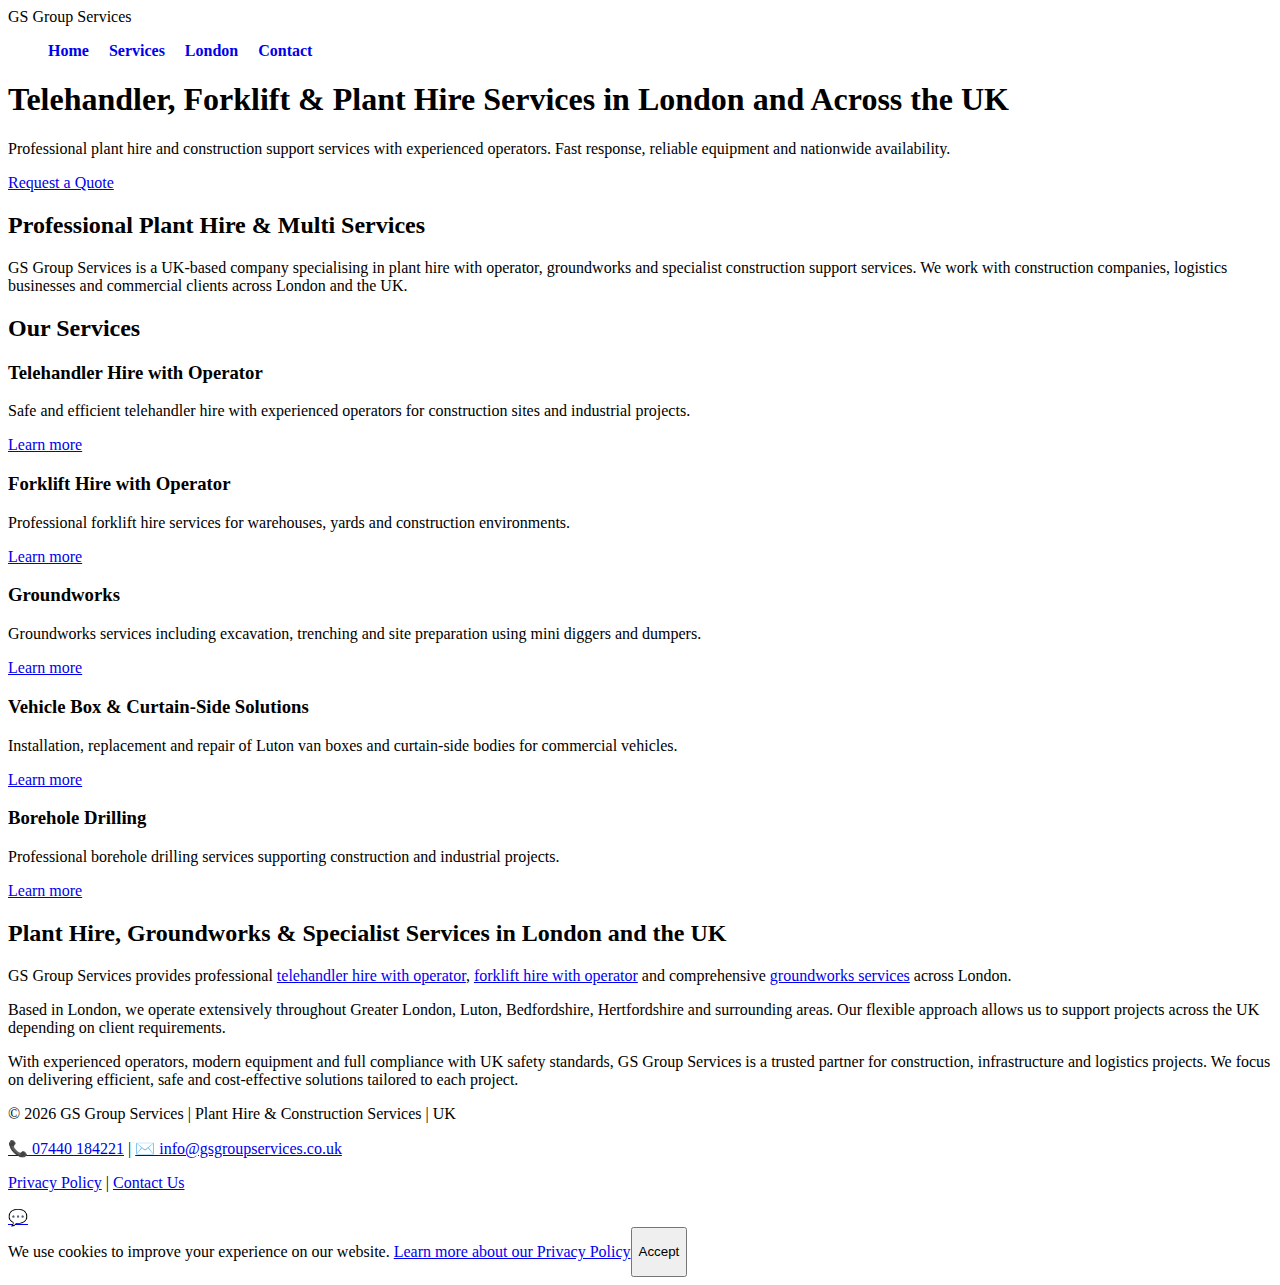
<file: index.html>
<!DOCTYPE html>
<html lang="en-GB">
<head>
  <meta charset="UTF-8">

  <title>GS Group Services | Telehandler, Forklift & Plant Hire in London & UK</title>

  <meta name="description" content="GS Group Services provides professional telehandler and forklift hire with operator, groundworks, vehicle box installation and borehole drilling services across London and the UK.">
  <meta name="keywords" content="plant hire London, telehandler hire, forklift hire with operator, groundworks London, mini digger hire, construction services UK, GS Group Services">
  <meta name="robots" content="index, follow, max-image-preview:large">
  <meta name="author" content="GS Group Services">
  <meta name="geo.region" content="GB-LND">
  <meta name="geo.placename" content="London">

  <meta name="viewport" content="width=device-width, initial-scale=1.0">

  <!-- Favicon -->
  <link rel="stylesheet" href="css/style.css">
  <link rel="icon" type="image/png" href="images/favicon.png">
  <link rel="apple-touch-icon" href="images/apple-touch-icon.png">

  <!-- Canonical & Hreflang -->
  <link rel="canonical" href="https://gsgroupservices.co.uk/">
  <link rel="alternate" hreflang="en-GB" href="https://gsgroupservices.co.uk/">
  <link rel="alternate" hreflang="en" href="https://gsgroupservices.co.uk/">
  <link rel="alternate" hreflang="x-default" href="https://gsgroupservices.co.uk/">

  <!-- Open Graph / Facebook -->
  <meta property="og:type" content="website">
  <meta property="og:url" content="https://gsgroupservices.co.uk/">
  <meta property="og:title" content="GS Group Services | Plant Hire & Groundworks London">
  <meta property="og:description" content="Professional telehandler, forklift hire with operator, groundworks and construction services across London and the UK. Call 07440 184221.">
  <meta property="og:image" content="https://gsgroupservices.co.uk/images/hero-plant-hire-groundworks-london.webp">
  <meta property="og:image:width" content="1920">
  <meta property="og:image:height" content="800">
  <meta property="og:locale" content="en_GB">
  <meta property="og:site_name" content="GS Group Services">

  <!-- Twitter Card -->
  <meta name="twitter:card" content="summary_large_image">
  <meta name="twitter:title" content="GS Group Services | Plant Hire London">
  <meta name="twitter:description" content="Professional plant hire with operator across London and the UK. Telehandler, forklift, groundworks and more.">
  <meta name="twitter:image" content="https://gsgroupservices.co.uk/images/hero-plant-hire-groundworks-london.webp">

  <!-- Schema.org LocalBusiness (Enhanced) -->
  <script type="application/ld+json">
  {
    "@context": "https://schema.org",
    "@type": "LocalBusiness",
    "@id": "https://gsgroupservices.co.uk/#organization",
    "name": "GS Group Services",
    "url": "https://gsgroupservices.co.uk",
    "logo": {
      "@type": "ImageObject",
      "url": "https://gsgroupservices.co.uk/images/logo.png"
    },
    "image": "https://gsgroupservices.co.uk/images/hero-plant-hire-groundworks-london.webp",
    "email": "info@gsgroupservices.co.uk",
    "telephone": "+447440184221",
    "description": "Professional telehandler and forklift hire with operator, groundworks, vehicle box installation and borehole drilling services across London and the UK.",
    "address": {
      "@type": "PostalAddress",
      "addressLocality": "London",
      "addressRegion": "Greater London",
      "addressCountry": "GB"
    },
    "geo": {
      "@type": "GeoCoordinates",
      "latitude": "51.5074",
      "longitude": "-0.1278"
    },
    "areaServed": [
      {"@type": "City", "name": "London"},
      {"@type": "City", "name": "Luton"},
      {"@type": "City", "name": "Watford"},
      {"@type": "City", "name": "Enfield"},
      {"@type": "City", "name": "St Albans"}
    ],
    "priceRange": "££",
    "openingHoursSpecification": [
      {
        "@type": "OpeningHoursSpecification",
        "dayOfWeek": ["Monday", "Tuesday", "Wednesday", "Thursday", "Friday"],
        "opens": "07:00",
        "closes": "18:00"
      },
      {
        "@type": "OpeningHoursSpecification",
        "dayOfWeek": "Saturday",
        "opens": "08:00",
        "closes": "14:00"
      }
    ],
    "contactPoint": {
      "@type": "ContactPoint",
      "telephone": "+447440184221",
      "contactType": "customer service",
      "areaServed": "GB",
      "availableLanguage": "English"
    },
    "sameAs": []
  }
  </script>

  <!-- WebSite Schema for Sitelinks Search -->
  <script type="application/ld+json">
  {
    "@context": "https://schema.org",
    "@type": "WebSite",
    "name": "GS Group Services",
    "url": "https://gsgroupservices.co.uk",
    "potentialAction": {
      "@type": "SearchAction",
      "target": "https://gsgroupservices.co.uk/?s={search_term_string}",
      "query-input": "required name=search_term_string"
    }
  }
  </script>
</head>

<body>

<header>
  <div class="logo">GS Group Services</div>

  <nav class="main-nav">
  <ul class="menu">
    <li><a href="index.html">Home</a></li>

    <li class="has-mega">
      <a href="services.html">Services</a>

      <div class="mega-menu">
        <div class="mega-column">
          <h4>Plant Hire with Operator</h4>
          <ul>
            <li><a href="telehandler-hire-london.html">Telehandler Hire London</a></li>
            <li><a href="forklift-hire-london.html">Forklift Hire London</a></li>
            <li><a href="mini-digger-dumper-hire-london.html">Mini Digger & Dumper London</a></li>
          </ul>
        </div>

        <div class="mega-column">
          <h4>Groundworks</h4>
          <ul>
            <li><a href="groundworks-london.html">Groundworks London</a></li>
            <li><a href="mini-digger-dumper-hire-london.html">Excavation & Site Prep</a></li>
            <li><a href="borehole-drilling-london.html">Borehole Drilling</a></li>
          </ul>
        </div>

        <div class="mega-column">
          <h4>Vehicle Services</h4>
          <ul>
            <li><a href="luton-van-box-installation-london.html">Luton Van Box Installation</a></li>
            <li><a href="luton-van-box-installation-london.html">Curtain-Side Installation</a></li>
            <li><a href="luton-van-box-installation-london.html">Vehicle Box Repairs</a></li>
          </ul>
        </div>
      </div>
    </li>

    <li><a href="london.html">London</a></li>
    <li><a href="contact.html">Contact</a></li>
  </ul>
</nav>

</header>

<!-- HERO -->
<section class="hero">
  <h1>Telehandler, Forklift & Plant Hire Services in London and Across the UK</h1>

  <p>
    Professional plant hire and construction support services with experienced operators.
    Fast response, reliable equipment and nationwide availability.
  </p>

  <a href="contact.html" class="button">Request a Quote</a>
</section>

<!-- INTRO -->
<section class="intro">
  <h2>Professional Plant Hire & Multi Services</h2>

  <p>
    GS Group Services is a UK-based company specialising in plant hire with operator,
    groundworks and specialist construction support services.
    We work with construction companies, logistics businesses and commercial clients
    across London and the UK.
  </p>
</section>

<!-- SERVICES -->
<section class="services-home">
  <h2>Our Services</h2>

  <div class="service-box">
    <h3>Telehandler Hire with Operator</h3>
    <p>
      Safe and efficient telehandler hire with experienced operators for construction
      sites and industrial projects.
    </p>
    <a href="services.html#telehandler">Learn more</a>
  </div>

  <div class="service-box">
    <h3>Forklift Hire with Operator</h3>
    <p>
      Professional forklift hire services for warehouses, yards and construction
      environments.
    </p>
    <a href="services.html#forklift">Learn more</a>
  </div>

  <div class="service-box">
    <h3>Groundworks</h3>
    <p>
      Groundworks services including excavation, trenching and site preparation
      using mini diggers and dumpers.
    </p>
    <a href="services.html#groundworks">Learn more</a>
  </div>

  <div class="service-box">
    <h3>Vehicle Box & Curtain-Side Solutions</h3>
    <p>
      Installation, replacement and repair of Luton van boxes and curtain-side bodies
      for commercial vehicles.
    </p>
    <a href="services.html#vehicle">Learn more</a>
  </div>

  <div class="service-box">
    <h3>Borehole Drilling</h3>
    <p>
      Professional borehole drilling services supporting construction and
      industrial projects.
    </p>
    <a href="services.html#borehole">Learn more</a>
  </div>
</section>

<!-- SEO CONTENT -->
<section class="seo-content">
  <h2>Plant Hire, Groundworks & Specialist Services in London and the UK</h2>

  <p>
  GS Group Services provides professional 
  <a href="telehandler-hire-london.html">telehandler hire with operator</a>,
  <a href="forklift-hire-london.html">forklift hire with operator</a>
  and comprehensive
  <a href="groundworks-london.html">groundworks services</a>
  across London.
</p>


  <p>
    Based in London, we operate extensively throughout Greater London, Luton,
    Bedfordshire, Hertfordshire and surrounding areas.
    Our flexible approach allows us to support projects across the UK depending
    on client requirements.
  </p>

  <p>
    With experienced operators, modern equipment and full compliance with UK
    safety standards, GS Group Services is a trusted partner for construction,
    infrastructure and logistics projects.
    We focus on delivering efficient, safe and cost-effective solutions
    tailored to each project.
  </p>
</section>

<!-- FOOTER -->
<footer>
  <div class="footer-content">
    <p>© 2026 GS Group Services | Plant Hire & Construction Services | UK</p>
    <p>
      <a href="tel:+447440184221">📞 07440 184221</a> | 
      <a href="mailto:info@gsgroupservices.co.uk">✉️ info@gsgroupservices.co.uk</a>
    </p>
    <p><a href="privacy.html">Privacy Policy</a> | <a href="contact.html">Contact Us</a></p>
  </div>
</footer>

<!-- WhatsApp Float Button -->
<a href="https://wa.me/447440184221?text=Hi%20GS%20Group%2C%20I%20need%20a%20quote%20for%20plant%20hire" 
   class="whatsapp-float" 
   target="_blank"
   rel="noopener noreferrer"
   aria-label="Contact us on WhatsApp">
  💬
</a>

<!-- Cookie Banner (GDPR UK Compliant) -->
<div id="cookie-banner" class="cookie-banner">
  <p>We use cookies to improve your experience on our website. 
     <a href="privacy.html">Learn more about our Privacy Policy</a></p>
  <button onclick="acceptCookies()" class="cookie-accept">Accept</button>
</div>

<script>
// Cookie consent management
if (!localStorage.getItem('cookiesAccepted')) {
  document.getElementById('cookie-banner').style.display = 'flex';
}
function acceptCookies() {
  localStorage.setItem('cookiesAccepted', 'true');
  document.getElementById('cookie-banner').style.display = 'none';
}
</script>

</body>
</html>
</file>
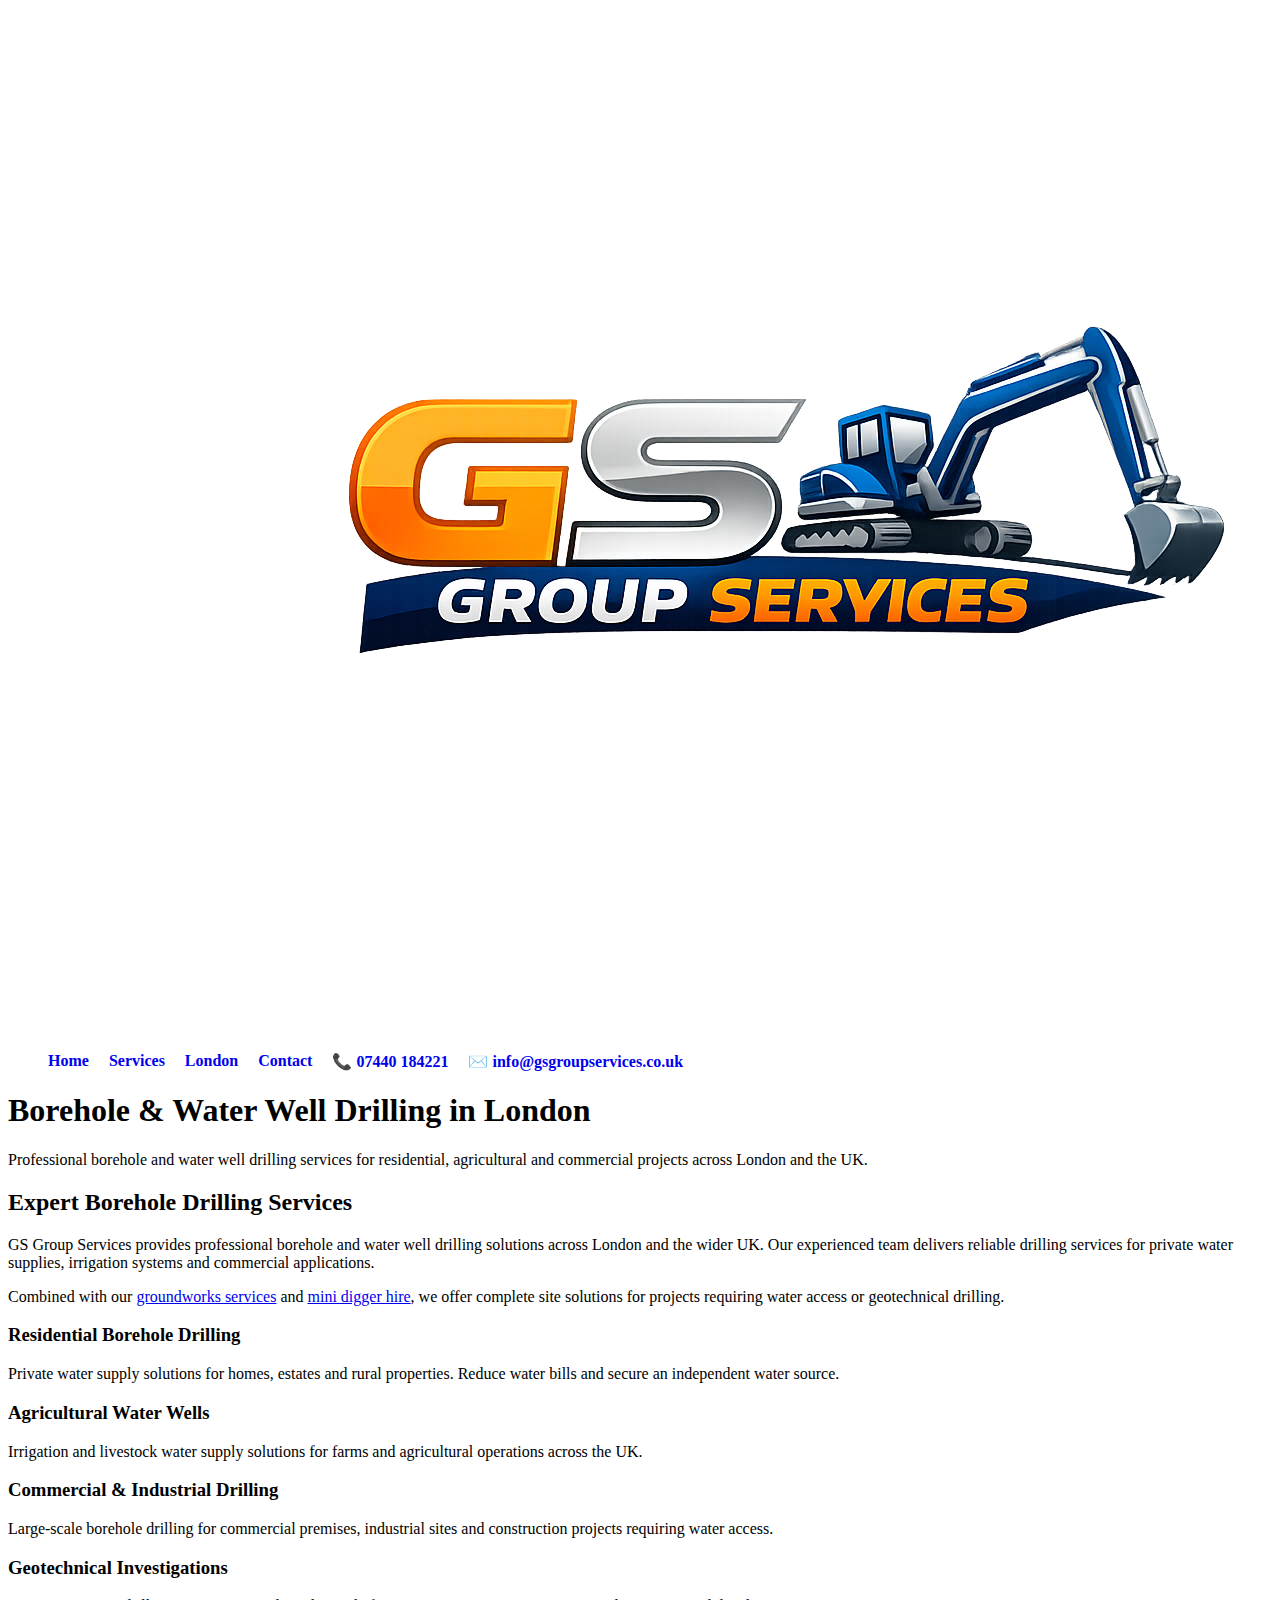
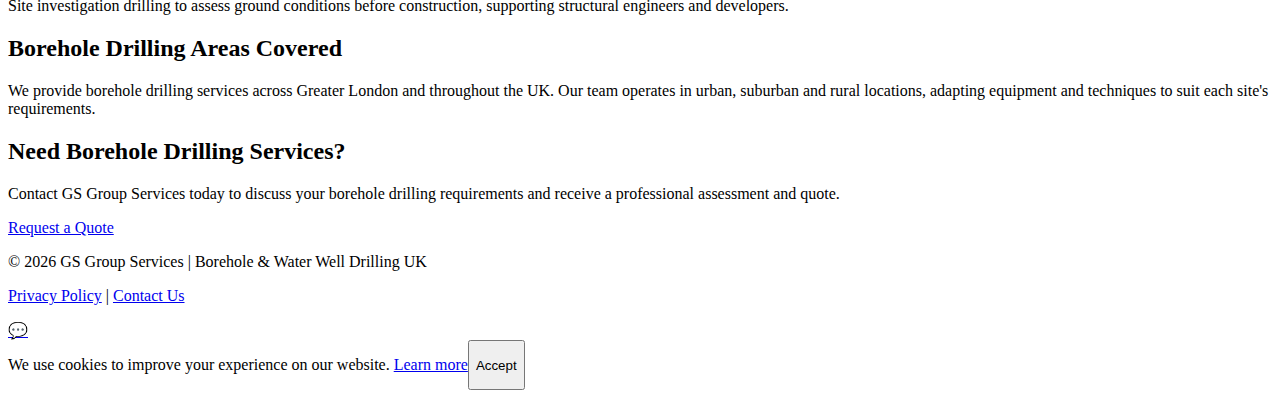
<file: borehole-drilling-london.html>
<!DOCTYPE html>
<html lang="en">
<head>
  <meta charset="UTF-8">

  <title>Borehole & Water Well Drilling in London | GS Group Services</title>

  <meta name="description" content="Professional borehole and water well drilling services in London and across the UK. GS Group Services delivers reliable drilling solutions for residential, agricultural and commercial projects.">

  <meta name="viewport" content="width=device-width, initial-scale=1.0">

  <link rel="stylesheet" href="css/style.css">
  <link rel="icon" type="image/png" href="images/favicon.png">

  <link rel="canonical" href="https://gsgroupservices.co.uk/borehole-drilling-london.html">

  <!-- Open Graph -->
  <meta property="og:title" content="Borehole & Water Well Drilling London | GS Group Services">
  <meta property="og:description" content="Professional borehole drilling services for residential, agricultural and commercial projects across London and the UK.">
  <meta property="og:url" content="https://gsgroupservices.co.uk/borehole-drilling-london.html">
  <meta property="og:type" content="website">

  <!-- Google Schema -->
  <script type="application/ld+json">
  {
    "@context": "https://schema.org",
    "@type": "LocalBusiness",
    "name": "GS Group Services",
    "url": "https://gsgroupservices.co.uk",
    "logo": "https://gsgroupservices.co.uk/images/logo.png",
    "description": "Borehole and water well drilling services in London and the UK for residential, agricultural and commercial projects.",
    "telephone": "+447440184221",
    "email": "info@gsgroupservices.co.uk",
    "address": {
      "@type": "PostalAddress",
      "addressCountry": "GB"
    },
    "areaServed": [
      {
        "@type": "AdministrativeArea",
        "name": "London"
      },
      {
        "@type": "Country",
        "name": "United Kingdom"
      }
    ],
    "hasOfferCatalog": {
      "@type": "OfferCatalog",
      "name": "Borehole Drilling Services",
      "itemListElement": [
        {
          "@type": "Offer",
          "itemOffered": {
            "@type": "Service",
            "name": "Borehole & Water Well Drilling",
            "areaServed": "London, UK"
          }
        }
      ]
    }
  }
  </script>
</head>

<body>

<header>
  <div class="logo">
    <a href="index.html">
      <img src="images/logo.png" alt="GS Group Services">
    </a>
  </div>

  <nav class="main-nav">
    <ul class="menu">
      <li><a href="index.html">Home</a></li>

      <li class="has-mega">
        <a href="services.html">Services</a>

        <div class="mega-menu">
          <div class="mega-column">
            <h4>Plant Hire with Operator</h4>
            <ul>
              <li><a href="telehandler-hire-london.html">Telehandler Hire London</a></li>
              <li><a href="forklift-hire-london.html">Forklift Hire London</a></li>
              <li><a href="mini-digger-dumper-hire-london.html">Mini Digger & Dumper London</a></li>
            </ul>
          </div>

          <div class="mega-column">
            <h4>Groundworks</h4>
            <ul>
              <li><a href="groundworks-london.html">Groundworks London</a></li>
              <li><a href="mini-digger-dumper-hire-london.html">Excavation & Site Prep</a></li>
              <li><a href="borehole-drilling-london.html">Borehole Drilling</a></li>
            </ul>
          </div>

          <div class="mega-column">
            <h4>Vehicle Services</h4>
            <ul>
              <li><a href="luton-van-box-installation-london.html">Luton Van Box Installation</a></li>
              <li><a href="luton-van-box-installation-london.html">Curtain-Side Installation</a></li>
              <li><a href="luton-van-box-installation-london.html">Vehicle Box Repairs</a></li>
            </ul>
          </div>
        </div>
      </li>

      <li><a href="london.html">London</a></li>
      <li><a href="contact.html">Contact</a></li>

      <li class="menu-contact phone">
        <a href="tel:+447440184221">📞 07440 184221</a>
      </li>

      <li class="menu-contact email">
        <a href="mailto:info@gsgroupservices.co.uk">✉️ info@gsgroupservices.co.uk</a>
      </li>
    </ul>
  </nav>
</header>

<!-- HERO -->
<section class="hero">
  <h1>Borehole & Water Well Drilling in London</h1>
  <p>
    Professional borehole and water well drilling services for residential,
    agricultural and commercial projects across London and the UK.
  </p>
</section>

<!-- INTRO -->
<section class="content">
  <h2>Expert Borehole Drilling Services</h2>

  <p>
    GS Group Services provides professional borehole and water well drilling
    solutions across London and the wider UK. Our experienced team delivers
    reliable drilling services for private water supplies, irrigation systems
    and commercial applications.
  </p>

  <p>
    Combined with our
    <a href="groundworks-london.html">groundworks services</a>
    and
    <a href="mini-digger-dumper-hire-london.html">mini digger hire</a>,
    we offer complete site solutions for projects requiring water access
    or geotechnical drilling.
  </p>
</section>

<!-- SERVICES -->
<section class="services">
  <article class="service">
    <h3>Residential Borehole Drilling</h3>
    <p>
      Private water supply solutions for homes, estates and rural properties.
      Reduce water bills and secure an independent water source.
    </p>
  </article>

  <article class="service">
    <h3>Agricultural Water Wells</h3>
    <p>
      Irrigation and livestock water supply solutions for farms and
      agricultural operations across the UK.
    </p>
  </article>

  <article class="service">
    <h3>Commercial & Industrial Drilling</h3>
    <p>
      Large-scale borehole drilling for commercial premises, industrial
      sites and construction projects requiring water access.
    </p>
  </article>

  <article class="service">
    <h3>Geotechnical Investigations</h3>
    <p>
      Site investigation drilling to assess ground conditions before
      construction, supporting structural engineers and developers.
    </p>
  </article>
</section>

<!-- AREAS -->
<section class="areas">
  <h2>Borehole Drilling Areas Covered</h2>
  <p>
    We provide borehole drilling services across Greater London and throughout
    the UK. Our team operates in urban, suburban and rural locations,
    adapting equipment and techniques to suit each site's requirements.
  </p>
</section>

<!-- CTA -->
<section class="cta">
  <h2>Need Borehole Drilling Services?</h2>
  <p>
    Contact GS Group Services today to discuss your borehole drilling
    requirements and receive a professional assessment and quote.
  </p>
  <a href="contact.html" class="button">Request a Quote</a>
</section>

<footer>
  <div class="footer-content">
    <p>© 2026 GS Group Services | Borehole & Water Well Drilling UK</p>
    <p><a href="privacy.html">Privacy Policy</a> | <a href="contact.html">Contact Us</a></p>
  </div>
</footer>

<!-- WhatsApp Float Button -->
<a href="https://wa.me/447440184221?text=Hi%20GS%20Group%2C%20I%20need%20a%20quote%20for%20borehole%20drilling" 
   class="whatsapp-float" 
   target="_blank"
   rel="noopener noreferrer"
   aria-label="Contact us on WhatsApp">
  💬
</a>

<!-- Cookie Banner -->
<div id="cookie-banner" class="cookie-banner">
  <p>We use cookies to improve your experience on our website. 
     <a href="privacy.html">Learn more</a></p>
  <button onclick="acceptCookies()" class="cookie-accept">Accept</button>
</div>

<script>
// Cookie consent
if (!localStorage.getItem('cookiesAccepted')) {
  document.getElementById('cookie-banner').style.display = 'flex';
}
function acceptCookies() {
  localStorage.setItem('cookiesAccepted', 'true');
  document.getElementById('cookie-banner').style.display = 'none';
}
</script>

</body>
</html>
</file>
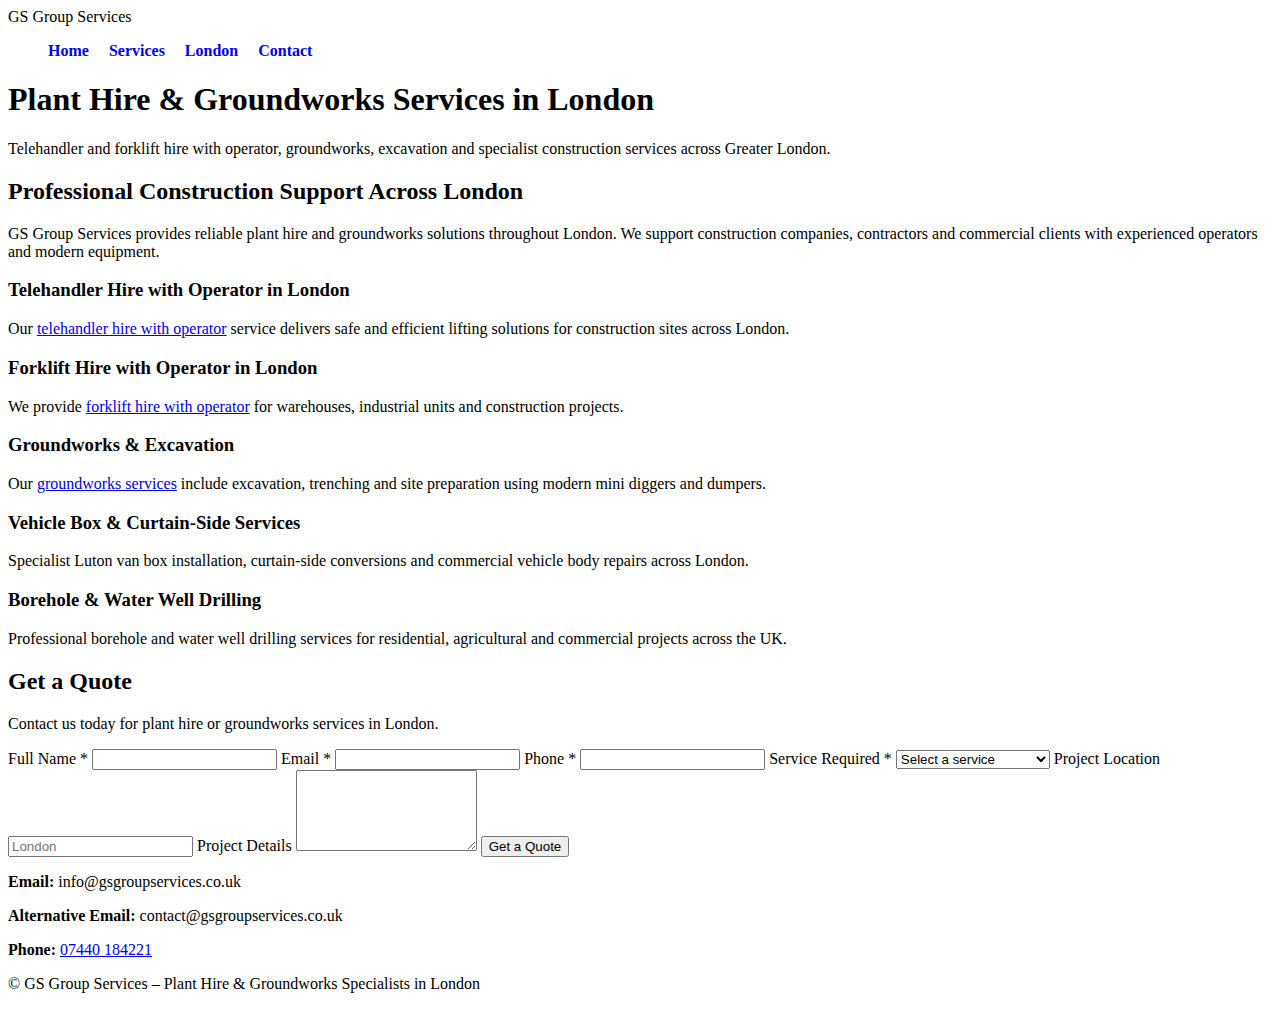
<file: contact.html>
<!DOCTYPE html>
<html lang="en">
<head>
  <meta charset="UTF-8">

  <title>Plant Hire & Groundworks in London | GS Group Services</title>

  <meta name="description" content="Professional telehandler hire and forklift hire with operator, groundworks, excavation, vehicle box services and borehole drilling in London. Trusted construction support across Greater London.">

  <meta name="viewport" content="width=device-width, initial-scale=1.0">

  <link rel="stylesheet" href="css/style.css">

  <!-- Google Schema (JSON-LD) -->
  <script type="application/ld+json">
  {
    "@context": "https://schema.org",
    "@type": "LocalBusiness",
    "name": "GS Group Services",
    "url": "https://gsgroupservices.co.uk",
    "logo": "https://gsgroupservices.co.uk/logo.png",
    "email": "info@gsgroupservices.co.uk",
    "telephone": "+447440184221",
    "description": "Plant hire and groundworks services in London including telehandler hire with operator, forklift hire with operator, excavation and vehicle body services.",
    "address": {
      "@type": "PostalAddress",
      "addressCountry": "GB"
    },
    "areaServed": {
      "@type": "AdministrativeArea",
      "name": "London"
    }
  }
  </script>
</head>

<body>

<header>
  <div class="logo">GS Group Services</div>

  <nav class="main-nav">
    <ul class="menu">
      <li><a href="index.html">Home</a></li>

      <li class="has-mega">
        <a href="services.html">Services</a>

        <div class="mega-menu">
          <div class="mega-column">
            <h4>Plant Hire with Operator</h4>
            <ul>
              <li><a href="telehandler-hire-london.html">Telehandler Hire London</a></li>
              <li><a href="forklift-hire-london.html">Forklift Hire London</a></li>
              <li><a href="mini-digger-dumper-hire-london.html">Mini Digger & Dumper London</a></li>
            </ul>
          </div>

          <div class="mega-column">
            <h4>Groundworks</h4>
            <ul>
              <li><a href="groundworks-london.html">Groundworks London</a></li>
              <li><a href="mini-digger-dumper-hire-london.html">Excavation & Site Prep</a></li>
              <li><a href="borehole-drilling-london.html">Borehole Drilling</a></li>
            </ul>
          </div>

          <div class="mega-column">
            <h4>Vehicle Services</h4>
            <ul>
              <li><a href="luton-van-box-installation-london.html">Luton Van Box Installation</a></li>
              <li><a href="luton-van-box-installation-london.html">Curtain-Side Installation</a></li>
              <li><a href="luton-van-box-installation-london.html">Vehicle Box Repairs</a></li>
            </ul>
          </div>
        </div>
      </li>

      <li><a href="london.html">London</a></li>
      <li><a href="contact.html">Contact</a></li>
    </ul>
  </nav>
</header>

<!-- HERO -->
<section class="hero">
  <h1>Plant Hire & Groundworks Services in London</h1>
  <p>
    Telehandler and forklift hire with operator, groundworks, excavation and
    specialist construction services across Greater London.
  </p>
</section>

<!-- INTRO -->
<section class="content">
  <h2>Professional Construction Support Across London</h2>
  <p>
    GS Group Services provides reliable plant hire and groundworks solutions
    throughout London. We support construction companies, contractors and
    commercial clients with experienced operators and modern equipment.
  </p>
</section>

<!-- SERVICES -->
<section class="services">
  <article class="service">
    <h3>Telehandler Hire with Operator in London</h3>
    <p>
      Our <a href="telehandler-hire-london.html">telehandler hire with operator</a>
      service delivers safe and efficient lifting solutions for construction
      sites across London.
    </p>
  </article>

  <article class="service">
    <h3>Forklift Hire with Operator in London</h3>
    <p>
      We provide <a href="forklift-hire-london.html">forklift hire with operator</a>
      for warehouses, industrial units and construction projects.
    </p>
  </article>

  <article class="service">
    <h3>Groundworks & Excavation</h3>
    <p>
      Our <a href="groundworks-london.html">groundworks services</a> include
      excavation, trenching and site preparation using modern mini diggers
      and dumpers.
    </p>
  </article>

  <article class="service">
    <h3>Vehicle Box & Curtain-Side Services</h3>
    <p>
      Specialist Luton van box installation, curtain-side conversions
      and commercial vehicle body repairs across London.
    </p>
  </article>

  <article class="service">
    <h3>Borehole & Water Well Drilling</h3>
    <p>
      Professional borehole and water well drilling services for residential,
      agricultural and commercial projects across the UK.
    </p>
  </article>
</section>

<!-- GET A QUOTE -->
<section class="contact">
  <h2>Get a Quote</h2>
  <p>Contact us today for plant hire or groundworks services in London.</p>

  <form action="send.php" method="post" class="quote-form">

    <label>Full Name *</label>
    <input type="text" name="name" required>

    <label>Email *</label>
    <input type="email" name="email" required>

    <label>Phone *</label>
    <input type="tel" name="phone" required>

    <label>Service Required *</label>
    <select name="service" required>
      <option value="">Select a service</option>
      <option>Telehandler Hire</option>
      <option>Forklift Hire</option>
      <option>Groundworks</option>
      <option>Mini Digger & Dumper</option>
      <option>Vehicle Box Services</option>
      <option>Borehole Drilling</option>
    </select>

    <label>Project Location</label>
    <input type="text" name="location" placeholder="London">

    <label>Project Details</label>
    <textarea name="message" rows="5"></textarea>

    <button type="submit" class="button">Get a Quote</button>
  </form>

  <div class="contact-details">
    <p><strong>Email:</strong> info@gsgroupservices.co.uk</p>
    <p><strong>Alternative Email:</strong> contact@gsgroupservices.co.uk</p>
    <p><strong>Phone:</strong> <a href="tel:07440184221">07440 184221</a></p>
  </div>
</section>

<footer>
  <p>© GS Group Services – Plant Hire & Groundworks Specialists in London</p>
</footer>

</body>
</html>
</file>
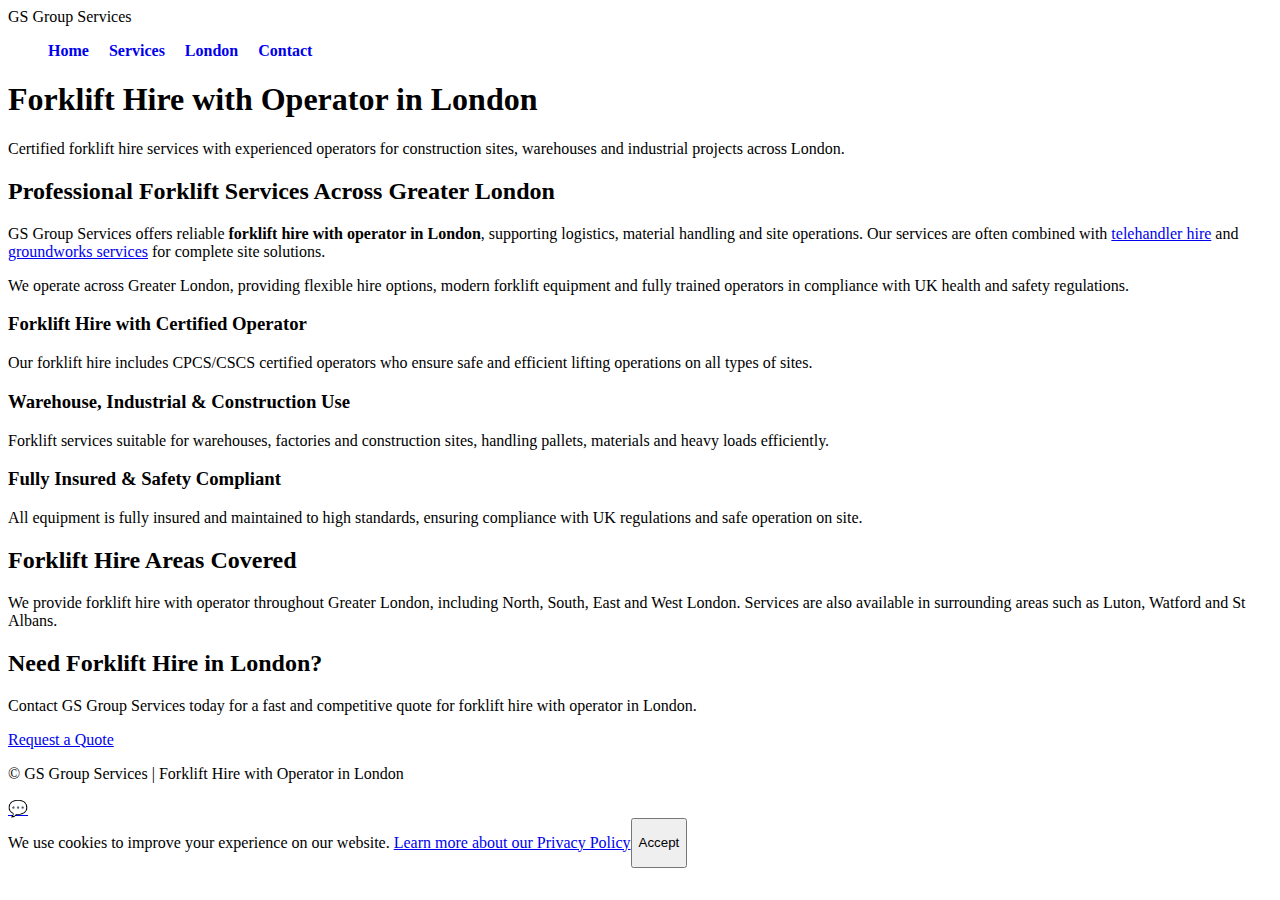
<file: forklift-hire-london.html>
<!DOCTYPE html>
<html lang="en">
<head>
  <meta charset="UTF-8">

  <title>Forklift Hire with Operator in London | GS Group Services</title>

  <meta name="description" content="Reliable forklift hire with operator in London. GS Group Services provides certified forklift operators for construction, industrial and warehouse projects across Greater London.">

  <meta name="viewport" content="width=device-width, initial-scale=1.0">

  <link rel="stylesheet" href="css/style.css">
  <link rel="icon" type="image/png" href="images/favicon.png">
  <link rel="apple-touch-icon" href="images/apple-touch-icon.png">

  <!-- Google Schema -->
  <script type="application/ld+json">
  {
    "@context": "https://schema.org",
    "@type": "LocalBusiness",
    "name": "GS Group Services",
    "url": "https://gsgroupservices.co.uk",
    "logo": "https://gsgroupservices.co.uk/logo.png",
    "description": "Forklift hire with operator in London for construction, industrial and warehouse projects.",
    "address": {
      "@type": "PostalAddress",
      "addressCountry": "GB"
    },
    "areaServed": {
      "@type": "AdministrativeArea",
      "name": "London"
    },
    "hasOfferCatalog": {
      "@type": "OfferCatalog",
      "name": "Forklift Hire Services",
      "itemListElement": [
        {
          "@type": "Offer",
          "itemOffered": {
            "@type": "Service",
            "name": "Forklift Hire with Operator",
            "areaServed": "London, UK"
          }
        }
      ]
    }
  }
  </script>
</head>

<body>

<header>
  <div class="logo">GS Group Services</div>

  <nav class="main-nav">
    <ul class="menu">
      <li><a href="index.html">Home</a></li>

      <li class="has-mega">
        <a href="services.html">Services</a>

        <div class="mega-menu">
          <div class="mega-column">
            <h4>Plant Hire with Operator</h4>
            <ul>
              <li><a href="telehandler-hire-london.html">Telehandler Hire London</a></li>
              <li><a href="forklift-hire-london.html">Forklift Hire London</a></li>
              <li><a href="mini-digger-dumper-hire-london.html">Mini Digger & Dumper London</a></li>
            </ul>
          </div>

          <div class="mega-column">
            <h4>Groundworks</h4>
            <ul>
              <li><a href="groundworks-london.html">Groundworks London</a></li>
              <li><a href="mini-digger-dumper-hire-london.html">Excavation & Site Prep</a></li>
              <li><a href="borehole-drilling-london.html">Borehole Drilling</a></li>
            </ul>
          </div>

          <div class="mega-column">
            <h4>Vehicle Services</h4>
            <ul>
              <li><a href="luton-van-box-installation-london.html">Luton Van Box Installation</a></li>
              <li><a href="luton-van-box-installation-london.html">Curtain-Side Installation</a></li>
              <li><a href="luton-van-box-installation-london.html">Vehicle Box Repairs</a></li>
            </ul>
          </div>
        </div>
      </li>

      <li><a href="london.html">London</a></li>
      <li><a href="contact.html">Contact</a></li>
    </ul>
  </nav>
</header>

<!-- HERO -->
<section class="hero">
  <h1>Forklift Hire with Operator in London</h1>
  <p>
    Certified forklift hire services with experienced operators for
    construction sites, warehouses and industrial projects across London.
  </p>
</section>

<!-- INTRO -->
<section class="content">
  <h2>Professional Forklift Services Across Greater London</h2>

  <p>
    GS Group Services offers reliable
    <strong>forklift hire with operator in London</strong>,
    supporting logistics, material handling and site operations.
    Our services are often combined with
    <a href="telehandler-hire-london.html">telehandler hire</a>
    and
    <a href="groundworks-london.html">groundworks services</a>
    for complete site solutions.
  </p>

  <p>
    We operate across Greater London, providing flexible hire options,
    modern forklift equipment and fully trained operators in compliance
    with UK health and safety regulations.
  </p>
</section>

<!-- SERVICES -->
<section class="services">
  <article class="service">
    <h3>Forklift Hire with Certified Operator</h3>
    <p>
      Our forklift hire includes CPCS/CSCS certified operators who ensure
      safe and efficient lifting operations on all types of sites.
    </p>
  </article>

  <article class="service">
    <h3>Warehouse, Industrial & Construction Use</h3>
    <p>
      Forklift services suitable for warehouses, factories and construction
      sites, handling pallets, materials and heavy loads efficiently.
    </p>
  </article>

  <article class="service">
    <h3>Fully Insured & Safety Compliant</h3>
    <p>
      All equipment is fully insured and maintained to high standards,
      ensuring compliance with UK regulations and safe operation on site.
    </p>
  </article>
</section>

<!-- AREAS -->
<section class="areas">
  <h2>Forklift Hire Areas Covered</h2>
  <p>
    We provide forklift hire with operator throughout Greater London,
    including North, South, East and West London.
    Services are also available in surrounding areas such as Luton,
    Watford and St Albans.
  </p>
</section>

<!-- CTA -->
<section class="cta">
  <h2>Need Forklift Hire in London?</h2>
  <p>
    Contact GS Group Services today for a fast and competitive quote for
    forklift hire with operator in London.
  </p>
  <a href="contact.html" class="button">Request a Quote</a>
</section>

<footer>
  <div class="footer-content">
  <p>© GS Group Services | Forklift Hire with Operator in London</p>
  </div>
</footer>

<!-- WhatsApp Float Button -->
<a href="https://wa.me/447440184221?text=Hi%20GS%20Group%2C%20I%20need%20a%20quote" 
   class="whatsapp-float" 
   target="_blank"
   rel="noopener noreferrer"
   aria-label="Contact us on WhatsApp">
  💬
</a>

<!-- Cookie Banner (GDPR UK Compliant) -->
<div id="cookie-banner" class="cookie-banner">
  <p>We use cookies to improve your experience on our website. 
     <a href="privacy.html">Learn more about our Privacy Policy</a></p>
  <button onclick="acceptCookies()" class="cookie-accept">Accept</button>
</div>

<script>
if (!localStorage.getItem('cookiesAccepted')) {
  document.getElementById('cookie-banner').style.display = 'flex';
}
function acceptCookies() {
  localStorage.setItem('cookiesAccepted', 'true');
  document.getElementById('cookie-banner').style.display = 'none';
}
</script>

</body>
</html>
</file>
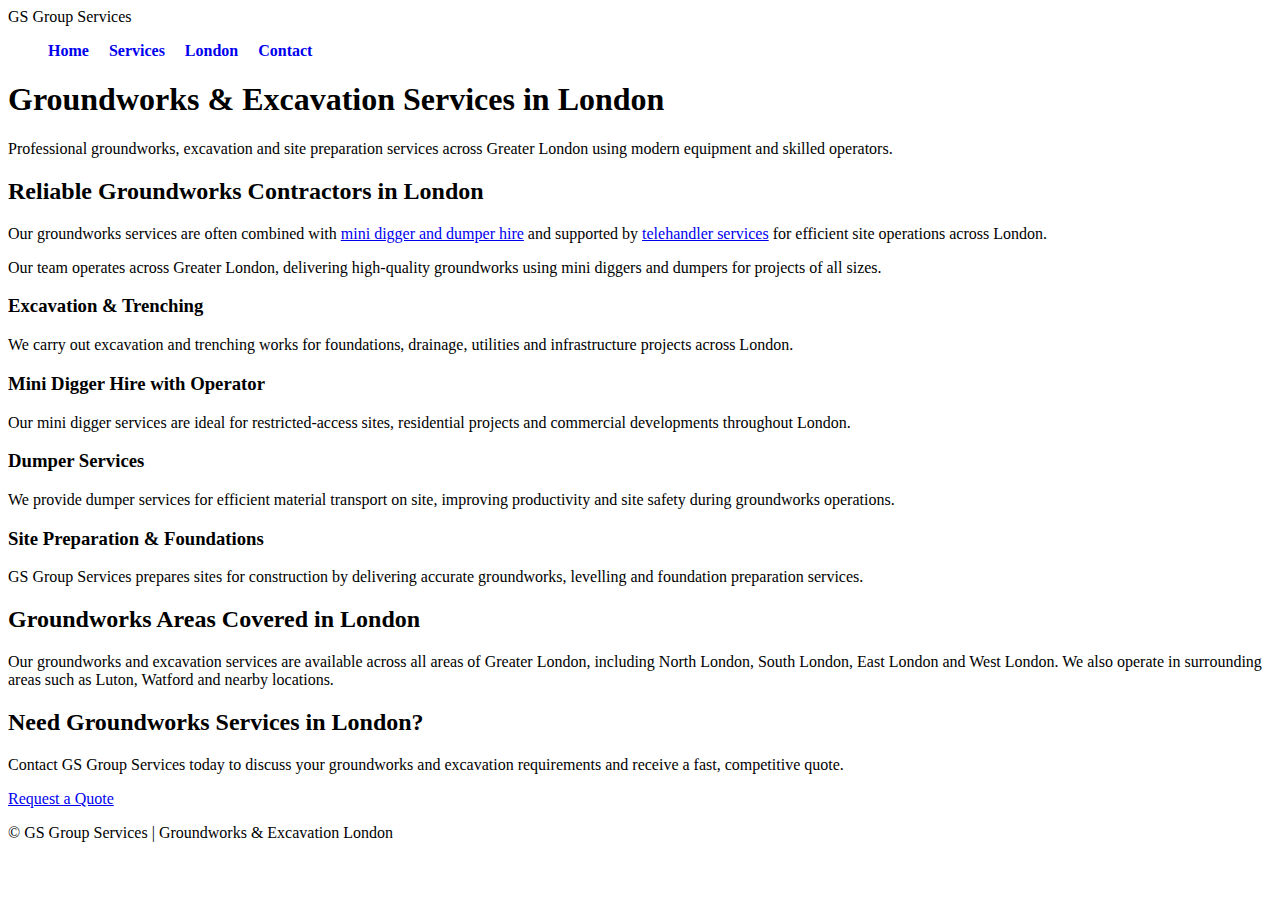
<file: groundworkrs-london.html>
<!DOCTYPE html>
<html lang="en">
<head>
  <meta charset="UTF-8">

  <title>Groundworks & Excavation Services in London | GS Group Services</title>

  <meta name="description" content="Professional groundworks and excavation services in London. Mini digger and dumper hire with operator for construction, foundations, trenching and site preparation.">

  <meta name="viewport" content="width=device-width, initial-scale=1.0">

  <link rel="stylesheet" href="css/style.css">

  <!-- Google Schema -->
  <script type="application/ld+json">
  {
    "@context": "https://schema.org",
    "@type": "LocalBusiness",
    "name": "GS Group Services",
    "url": "https://gsgroupservices.co.uk",
    "logo": "https://gsgroupservices.co.uk/logo.png",
    "description": "GS Group Services provides telehandler hire with operator, forklift hire with operator, groundworks, mini digger and dumper services, Luton van box installation and borehole drilling across London and the UK.",
    "address": {
      "@type": "PostalAddress",
      "addressCountry": "GB"
    },
    "areaServed": [
      {
        "@type": "AdministrativeArea",
        "name": "London"
      },
      {
        "@type": "Country",
        "name": "United Kingdom"
      }
    ],
    "sameAs": [],
    "hasOfferCatalog": {
      "@type": "OfferCatalog",
      "name": "Construction & Plant Hire Services",
      "itemListElement": [
        {
          "@type": "Offer",
          "itemOffered": {
            "@type": "Service",
            "name": "Telehandler Hire with Operator",
            "areaServed": "London, UK"
          }
        },
        {
          "@type": "Offer",
          "itemOffered": {
            "@type": "Service",
            "name": "Forklift Hire with Operator",
            "areaServed": "London, UK"
          }
        },
        {
          "@type": "Offer",
          "itemOffered": {
            "@type": "Service",
            "name": "Groundworks & Excavation",
            "areaServed": "London, UK"
          }
        },
        {
          "@type": "Offer",
          "itemOffered": {
            "@type": "Service",
            "name": "Mini Digger & Dumper Hire",
            "areaServed": "London, UK"
          }
        },
        {
          "@type": "Offer",
          "itemOffered": {
            "@type": "Service",
            "name": "Luton Van Box Installation & Repairs",
            "areaServed": "London, UK"
          }
        },
        {
          "@type": "Offer",
          "itemOffered": {
            "@type": "Service",
            "name": "Borehole & Water Well Drilling",
            "areaServed": "United Kingdom"
          }
        }
      ]
    }
  }
  </script>
</head>

<body>

<header>
  <div class="logo">GS Group Services</div>

  <nav class="main-nav">
    <ul class="menu">
      <li><a href="index.html">Home</a></li>

      <li class="has-mega">
        <a href="services.html">Services</a>

        <div class="mega-menu">
          <div class="mega-column">
            <h4>Plant Hire with Operator</h4>
            <ul>
              <li><a href="telehandler-hire-london.html">Telehandler Hire London</a></li>
              <li><a href="forklift-hire-london.html">Forklift Hire London</a></li>
              <li><a href="mini-digger-dumper-hire-london.html">Mini Digger & Dumper London</a></li>
            </ul>
          </div>

          <div class="mega-column">
            <h4>Groundworks</h4>
            <ul>
              <li><a href="groundworks-london.html">Groundworks London</a></li>
              <li><a href="mini-digger-dumper-hire-london.html">Excavation & Site Preparation</a></li>
              <li><a href="borehole-drilling-london.html">Borehole Drilling</a></li>
            </ul>
          </div>

          <div class="mega-column">
            <h4>Vehicle Services</h4>
            <ul>
              <li><a href="luton-van-box-installation-london.html">Luton Van Box Installation</a></li>
              <li><a href="luton-van-box-installation-london.html">Curtain-Side Installation</a></li>
              <li><a href="luton-van-box-installation-london.html">Vehicle Box Repairs</a></li>
            </ul>
          </div>
        </div>
      </li>

      <li><a href="london.html">London</a></li>
      <li><a href="contact.html">Contact</a></li>
    </ul>
  </nav>
</header>

<!-- HERO -->
<section class="hero">
  <h1>Groundworks & Excavation Services in London</h1>
  <p>
    Professional groundworks, excavation and site preparation services
    across Greater London using modern equipment and skilled operators.
  </p>
</section>

<!-- INTRO -->
<section class="content">
  <h2>Reliable Groundworks Contractors in London</h2>

  <p>
    Our groundworks services are often combined with
    <a href="mini-digger-dumper-hire-london.html">mini digger and dumper hire</a>
    and supported by
    <a href="telehandler-hire-london.html">telehandler services</a>
    for efficient site operations across London.
  </p>

  <p>
    Our team operates across Greater London, delivering high-quality groundworks
    using mini diggers and dumpers for projects of all sizes.
  </p>
</section>

<!-- SERVICES -->
<section class="services">
  <article class="service">
    <h3>Excavation & Trenching</h3>
    <p>
      We carry out excavation and trenching works for foundations,
      drainage, utilities and infrastructure projects across London.
    </p>
  </article>

  <article class="service">
    <h3>Mini Digger Hire with Operator</h3>
    <p>
      Our mini digger services are ideal for restricted-access sites,
      residential projects and commercial developments throughout London.
    </p>
  </article>

  <article class="service">
    <h3>Dumper Services</h3>
    <p>
      We provide dumper services for efficient material transport on site,
      improving productivity and site safety during groundworks operations.
    </p>
  </article>

  <article class="service">
    <h3>Site Preparation & Foundations</h3>
    <p>
      GS Group Services prepares sites for construction by delivering
      accurate groundworks, levelling and foundation preparation services.
    </p>
  </article>
</section>

<!-- AREAS -->
<section class="areas">
  <h2>Groundworks Areas Covered in London</h2>
  <p>
    Our groundworks and excavation services are available across all areas
    of Greater London, including North London, South London, East London
    and West London. We also operate in surrounding areas such as Luton,
    Watford and nearby locations.
  </p>
</section>

<!-- CTA -->
<section class="cta">
  <h2>Need Groundworks Services in London?</h2>
  <p>
    Contact GS Group Services today to discuss your groundworks and excavation
    requirements and receive a fast, competitive quote.
  </p>
  <a href="contact.html" class="button">Request a Quote</a>
</section>

<footer>
  <p>© GS Group Services | Groundworks & Excavation London</p>
</footer>

</body>
</html>
</file>
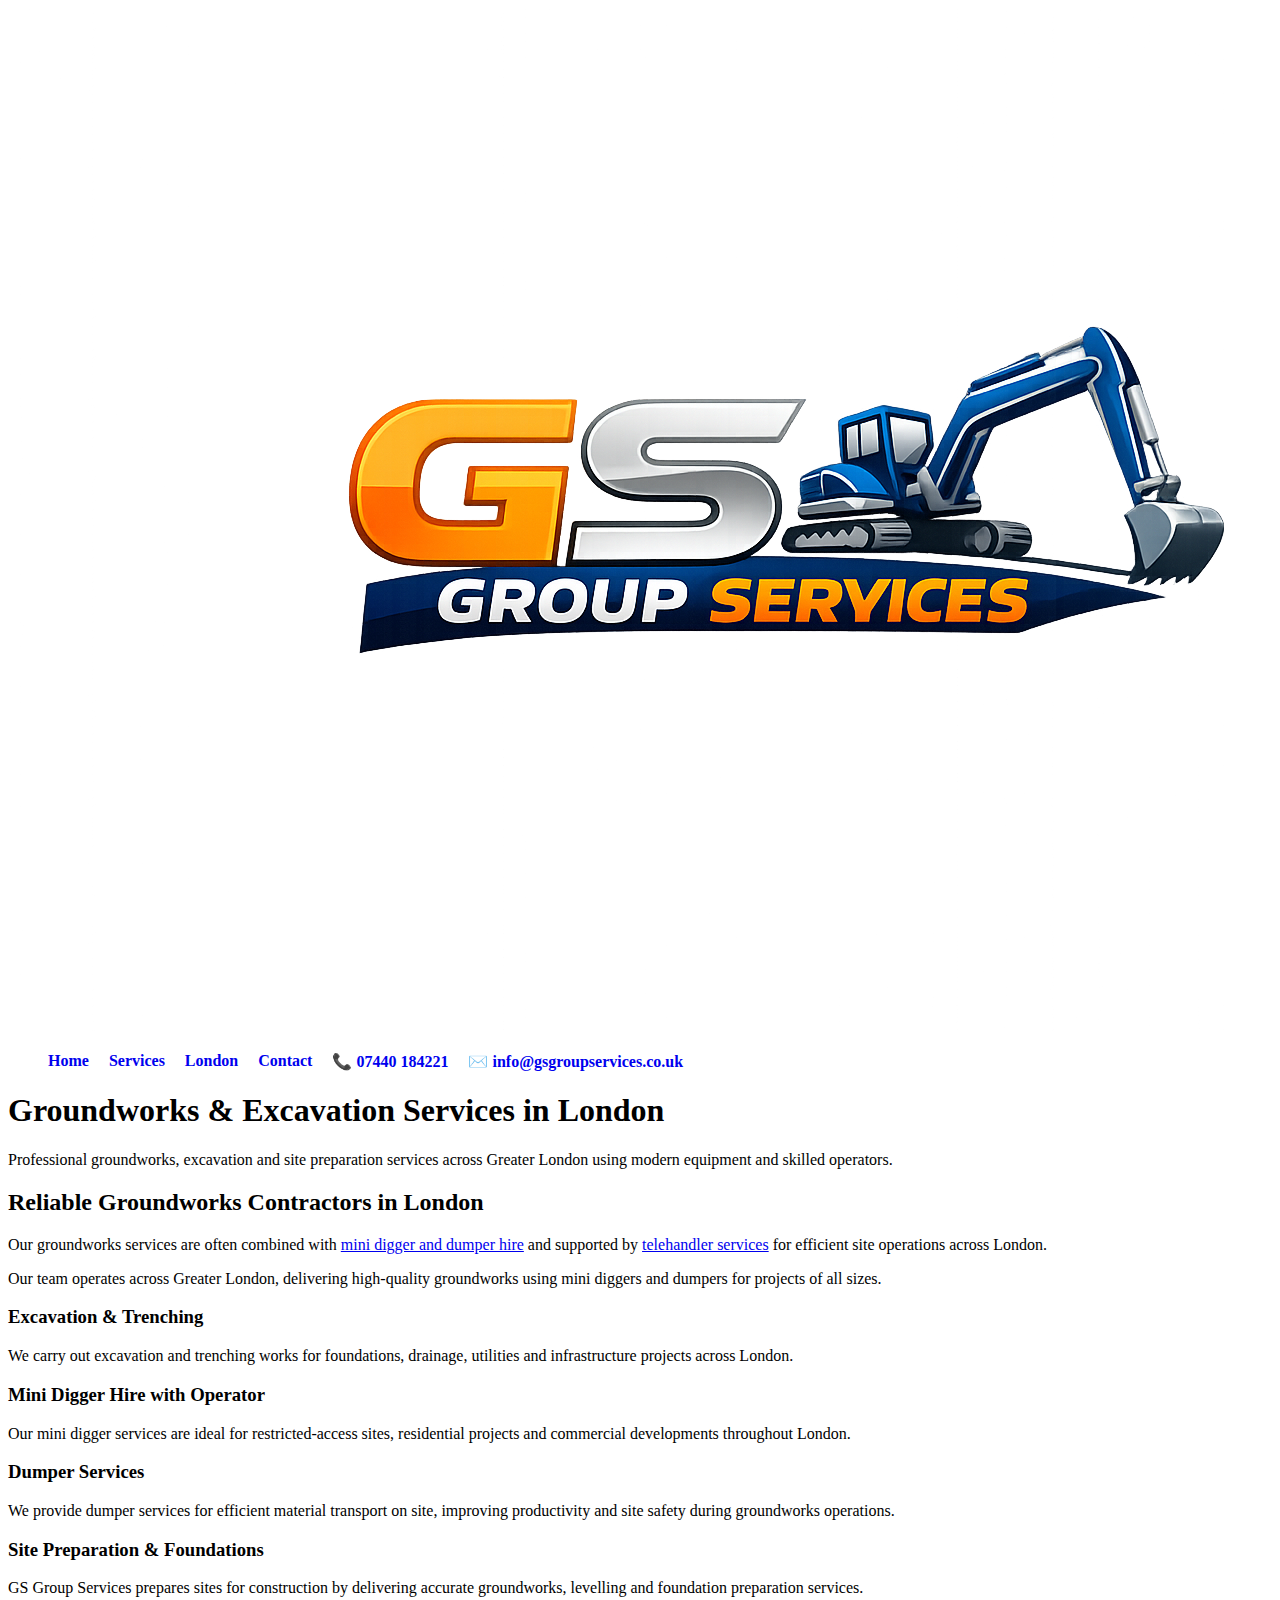
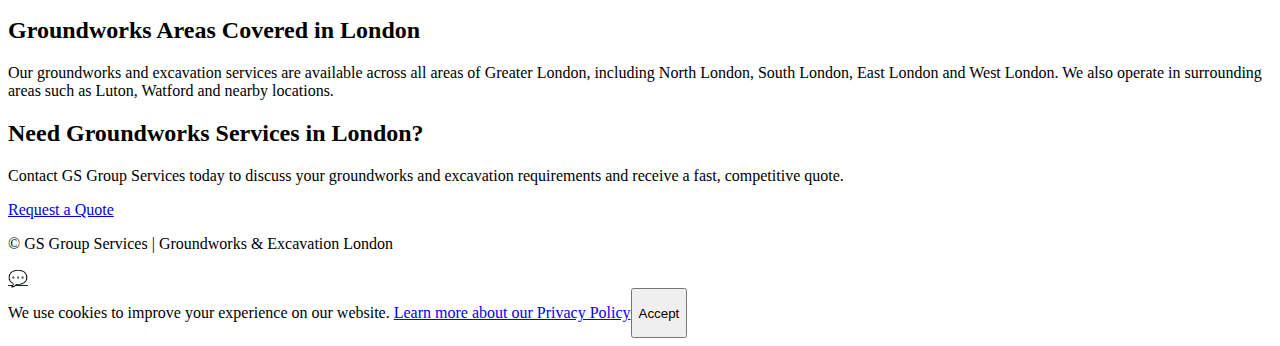
<file: groundworks-london.html>
<!DOCTYPE html>
<html lang="en">
<head>
  <meta charset="UTF-8">

  <title>Groundworks & Excavation Services in London | GS Group Services</title>

  <meta name="description" content="Professional groundworks and excavation services in London. Mini digger and dumper hire with operator for construction, foundations, trenching and site preparation.">

  <meta name="viewport" content="width=device-width, initial-scale=1.0">

  <link rel="stylesheet" href="css/style.css">
  <link rel="icon" type="image/png" href="images/favicon.png">
  <link rel="apple-touch-icon" href="images/apple-touch-icon.png">

  <!-- Google Schema -->
  <script type="application/ld+json">
  {
    "@context": "https://schema.org",
    "@type": "LocalBusiness",
    "name": "GS Group Services",
    "url": "https://gsgroupservices.co.uk",
    "logo": "https://gsgroupservices.co.uk/logo.png",
    "description": "GS Group Services provides telehandler hire with operator, forklift hire with operator, groundworks, mini digger and dumper services, Luton van box installation and borehole drilling across London and the UK.",
    "address": {
      "@type": "PostalAddress",
      "addressCountry": "GB"
    },
    "areaServed": [
      {
        "@type": "AdministrativeArea",
        "name": "London"
      },
      {
        "@type": "Country",
        "name": "United Kingdom"
      }
    ],
    "sameAs": [],
    "hasOfferCatalog": {
      "@type": "OfferCatalog",
      "name": "Construction & Plant Hire Services",
      "itemListElement": [
        {
          "@type": "Offer",
          "itemOffered": {
            "@type": "Service",
            "name": "Telehandler Hire with Operator",
            "areaServed": "London, UK"
          }
        },
        {
          "@type": "Offer",
          "itemOffered": {
            "@type": "Service",
            "name": "Forklift Hire with Operator",
            "areaServed": "London, UK"
          }
        },
        {
          "@type": "Offer",
          "itemOffered": {
            "@type": "Service",
            "name": "Groundworks & Excavation",
            "areaServed": "London, UK"
          }
        },
        {
          "@type": "Offer",
          "itemOffered": {
            "@type": "Service",
            "name": "Mini Digger & Dumper Hire",
            "areaServed": "London, UK"
          }
        },
        {
          "@type": "Offer",
          "itemOffered": {
            "@type": "Service",
            "name": "Luton Van Box Installation & Repairs",
            "areaServed": "London, UK"
          }
        },
        {
          "@type": "Offer",
          "itemOffered": {
            "@type": "Service",
            "name": "Borehole & Water Well Drilling",
            "areaServed": "United Kingdom"
          }
        }
      ]
    }
  }
  </script>
</head>

<body>

<header>
  <div class="logo">
  <a href="index.html">
    <img src="images/logo.png" alt="GS Group Services">
  </a>
</div>

  <nav class="main-nav">
    <ul class="menu">
      <li><a href="index.html">Home</a></li>

      <li class="has-mega">
        <a href="services.html">Services</a>

        <div class="mega-menu">
          <div class="mega-column">
            <h4>Plant Hire with Operator</h4>
            <ul>
              <li><a href="telehandler-hire-london.html">Telehandler Hire London</a></li>
              <li><a href="forklift-hire-london.html">Forklift Hire London</a></li>
              <li><a href="mini-digger-dumper-hire-london.html">Mini Digger & Dumper London</a></li>
            </ul>
          </div>

          <div class="mega-column">
            <h4>Groundworks</h4>
            <ul>
              <li><a href="groundworks-london.html">Groundworks London</a></li>
              <li><a href="mini-digger-dumper-hire-london.html">Excavation & Site Preparation</a></li>
              <li><a href="borehole-drilling-london.html">Borehole Drilling</a></li>
            </ul>
          </div>

          <div class="mega-column">
            <h4>Vehicle Services</h4>
            <ul>
              <li><a href="luton-van-box-installation-london.html">Luton Van Box Installation</a></li>
              <li><a href="luton-van-box-installation-london.html">Curtain-Side Installation</a></li>
              <li><a href="luton-van-box-installation-london.html">Vehicle Box Repairs</a></li>
            </ul>
          </div>
        </div>
      </li>

      <li><a href="london.html">London</a></li>
      <li><a href="contact.html">Contact</a></li>
      <!-- CONTATTI NEL MENU -->
      <li class="menu-contact phone">
        <a href="tel:+447440184221">📞 07440 184221</a>
      </li>

      <li class="menu-contact email">
        <a href="mailto:info@gsgroupservices.co.uk">✉️ info@gsgroupservices.co.uk</a>
      </li>
    </ul>
  </nav>
</header>

<!-- HERO -->
<section class="hero">
  <h1>Groundworks & Excavation Services in London</h1>
  <p>
    Professional groundworks, excavation and site preparation services
    across Greater London using modern equipment and skilled operators.
  </p>
</section>

<!-- INTRO -->
<section class="content">
  <h2>Reliable Groundworks Contractors in London</h2>

  <p>
    Our groundworks services are often combined with
    <a href="mini-digger-dumper-hire-london.html">mini digger and dumper hire</a>
    and supported by
    <a href="telehandler-hire-london.html">telehandler services</a>
    for efficient site operations across London.
  </p>

  <p>
    Our team operates across Greater London, delivering high-quality groundworks
    using mini diggers and dumpers for projects of all sizes.
  </p>
</section>

<!-- SERVICES -->
<section class="services">
  <article class="service">
    <h3>Excavation & Trenching</h3>
    <p>
      We carry out excavation and trenching works for foundations,
      drainage, utilities and infrastructure projects across London.
    </p>
  </article>

  <article class="service">
    <h3>Mini Digger Hire with Operator</h3>
    <p>
      Our mini digger services are ideal for restricted-access sites,
      residential projects and commercial developments throughout London.
    </p>
  </article>

  <article class="service">
    <h3>Dumper Services</h3>
    <p>
      We provide dumper services for efficient material transport on site,
      improving productivity and site safety during groundworks operations.
    </p>
  </article>

  <article class="service">
    <h3>Site Preparation & Foundations</h3>
    <p>
      GS Group Services prepares sites for construction by delivering
      accurate groundworks, levelling and foundation preparation services.
    </p>
  </article>
</section>

<!-- AREAS -->
<section class="areas">
  <h2>Groundworks Areas Covered in London</h2>
  <p>
    Our groundworks and excavation services are available across all areas
    of Greater London, including North London, South London, East London
    and West London. We also operate in surrounding areas such as Luton,
    Watford and nearby locations.
  </p>
</section>

<!-- CTA -->
<section class="cta">
  <h2>Need Groundworks Services in London?</h2>
  <p>
    Contact GS Group Services today to discuss your groundworks and excavation
    requirements and receive a fast, competitive quote.
  </p>
  <a href="contact.html" class="button">Request a Quote</a>
</section>

<footer>
  <div class="footer-content">
  <p>© GS Group Services | Groundworks & Excavation London</p>
  </div>
</footer>

<!-- WhatsApp Float Button -->
<a href="https://wa.me/447440184221?text=Hi%20GS%20Group%2C%20I%20need%20a%20quote" 
   class="whatsapp-float" 
   target="_blank"
   rel="noopener noreferrer"
   aria-label="Contact us on WhatsApp">
  💬
</a>

<!-- Cookie Banner (GDPR UK Compliant) -->
<div id="cookie-banner" class="cookie-banner">
  <p>We use cookies to improve your experience on our website. 
     <a href="privacy.html">Learn more about our Privacy Policy</a></p>
  <button onclick="acceptCookies()" class="cookie-accept">Accept</button>
</div>

<script>
if (!localStorage.getItem('cookiesAccepted')) {
  document.getElementById('cookie-banner').style.display = 'flex';
}
function acceptCookies() {
  localStorage.setItem('cookiesAccepted', 'true');
  document.getElementById('cookie-banner').style.display = 'none';
}
</script>

</body>
</html>
</file>
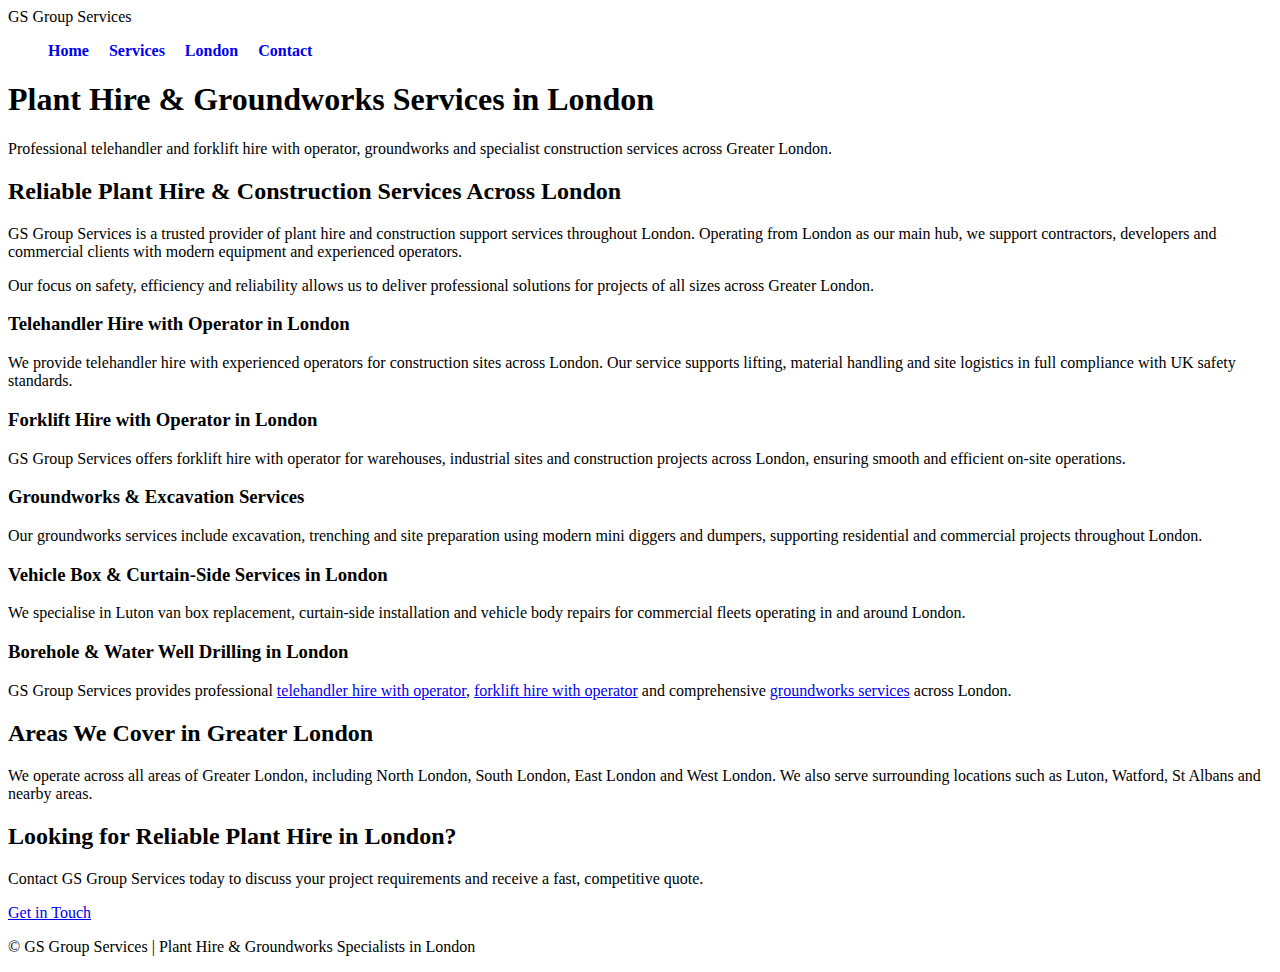
<file: london.html>
<!DOCTYPE html>
<html lang="en">
<head>
  <meta charset="UTF-8">

  <title>Plant Hire, Telehandler & Forklift Hire in London | GS Group Services</title>

  <meta name="description" content="GS Group Services provides professional telehandler and forklift hire with operator, groundworks, vehicle box services and borehole drilling across London. Reliable plant hire solutions throughout Greater London.">

  <meta name="viewport" content="width=device-width, initial-scale=1.0">

  <link rel="stylesheet" href="css/style.css">
</head>

<body>

<header>
  <div class="logo">GS Group Services</div>
  <nav class="main-nav">
  <ul class="menu">
    <li><a href="index.html">Home</a></li>

    <li class="has-mega">
      <a href="services.html">Services</a>

      <div class="mega-menu">
        <div class="mega-column">
          <h4>Plant Hire with Operator</h4>
          <ul>
            <li><a href="telehandler-hire-london.html">Telehandler Hire London</a></li>
            <li><a href="forklift-hire-london.html">Forklift Hire London</a></li>
            <li><a href="mini-digger-dumper-hire-london.html">Mini Digger & Dumper London</a></li>
          </ul>
        </div>

        <div class="mega-column">
          <h4>Groundworks</h4>
          <ul>
            <li><a href="groundworks-london.html">Groundworks London</a></li>
            <li><a href="mini-digger-dumper-hire-london.html">Excavation & Site Prep</a></li>
            <li><a href="borehole-drilling-london.html">Borehole Drilling</a></li>
          </ul>
        </div>

        <div class="mega-column">
          <h4>Vehicle Services</h4>
          <ul>
            <li><a href="luton-van-box-installation-london.html">Luton Van Box Installation</a></li>
            <li><a href="luton-van-box-installation-london.html">Curtain-Side Installation</a></li>
            <li><a href="luton-van-box-installation-london.html">Vehicle Box Repairs</a></li>
          </ul>
        </div>
      </div>
    </li>

    <li><a href="london.html">London</a></li>
    <li><a href="contact.html">Contact</a></li>
  </ul>
</nav>

</header>

<!-- HERO -->
<section class="hero">
  <h1>Plant Hire & Groundworks Services in London</h1>
  <p>
    Professional telehandler and forklift hire with operator, groundworks
    and specialist construction services across Greater London.
  </p>
</section>

<!-- INTRO -->
<section class="content">
  <h2>Reliable Plant Hire & Construction Services Across London</h2>
  <p>
    GS Group Services is a trusted provider of plant hire and construction
    support services throughout London. Operating from London as our main hub,
    we support contractors, developers and commercial clients with modern
    equipment and experienced operators.
  </p>

  <p>
    Our focus on safety, efficiency and reliability allows us to deliver
    professional solutions for projects of all sizes across Greater London.
  </p>
</section>

<!-- SERVICES -->
<section class="services">
  <article class="service">
    <h3>Telehandler Hire with Operator in London</h3>
    <p>
      We provide telehandler hire with experienced operators for construction
      sites across London. Our service supports lifting, material handling
      and site logistics in full compliance with UK safety standards.
    </p>
  </article>

  <article class="service">
    <h3>Forklift Hire with Operator in London</h3>
    <p>
      GS Group Services offers forklift hire with operator for warehouses,
      industrial sites and construction projects across London, ensuring
      smooth and efficient on-site operations.
    </p>
  </article>

  <article class="service">
    <h3>Groundworks & Excavation Services</h3>
    <p>
      Our groundworks services include excavation, trenching and site
      preparation using modern mini diggers and dumpers, supporting
      residential and commercial projects throughout London.
    </p>
  </article>

  <article class="service">
    <h3>Vehicle Box & Curtain-Side Services in London</h3>
    <p>
      We specialise in Luton van box replacement, curtain-side installation
      and vehicle body repairs for commercial fleets operating in and around
      London.
    </p>
  </article>

  <article class="service">
    <h3>Borehole & Water Well Drilling in London</h3>
    <p>
  GS Group Services provides professional 
  <a href="telehandler-hire-london.html">telehandler hire with operator</a>,
  <a href="forklift-hire-london.html">forklift hire with operator</a>
  and comprehensive
  <a href="groundworks-london.html">groundworks services</a>
  across London.
</p>

  </article>
</section>

<!-- AREAS -->
<section class="areas">
  <h2>Areas We Cover in Greater London</h2>
  <p>
    We operate across all areas of Greater London, including North London,
    South London, East London and West London.
    We also serve surrounding locations such as Luton, Watford, St Albans
    and nearby areas.
  </p>
</section>

<!-- CTA -->
<section class="cta">
  <h2>Looking for Reliable Plant Hire in London?</h2>
  <p>
    Contact GS Group Services today to discuss your project requirements
    and receive a fast, competitive quote.
  </p>
  <a href="contact.html" class="button">Get in Touch</a>
</section>

<footer>
  <p>© GS Group Services | Plant Hire & Groundworks Specialists in London</p>
</footer>

</body>
</html>
</file>
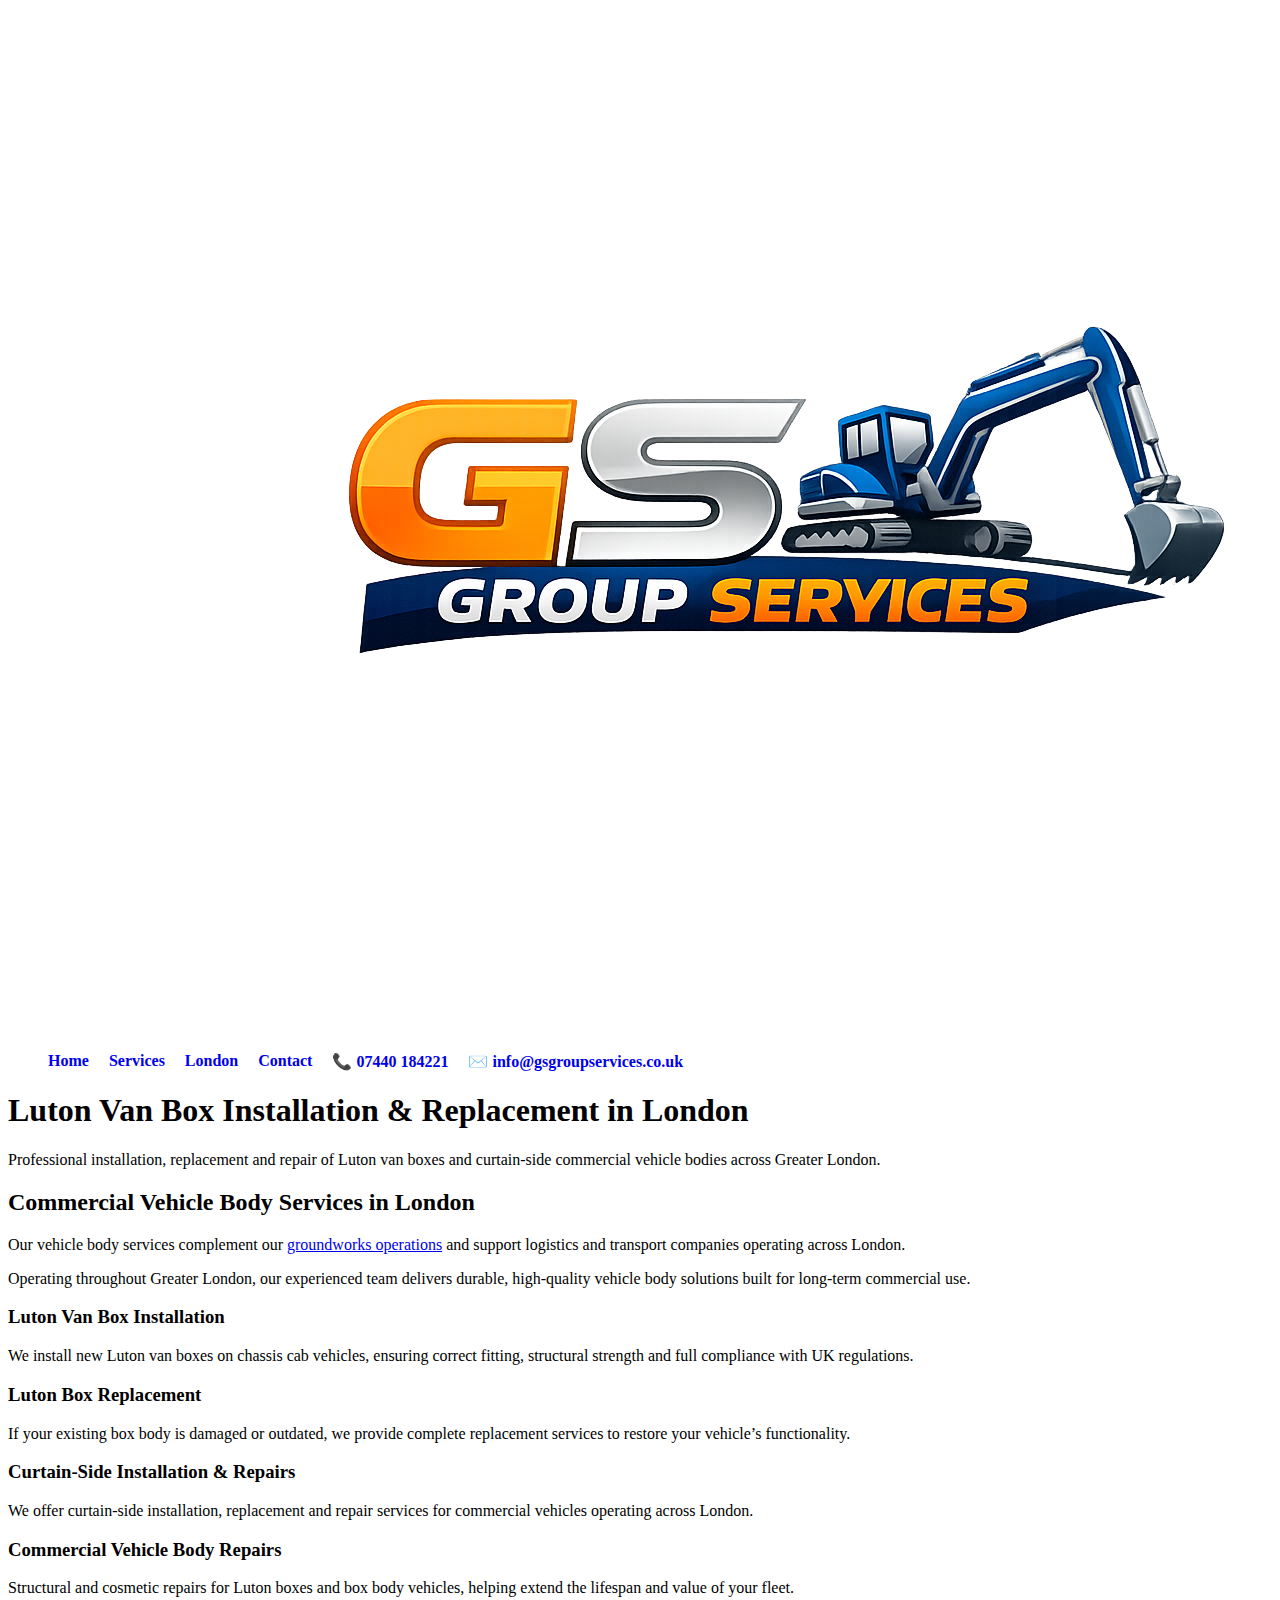
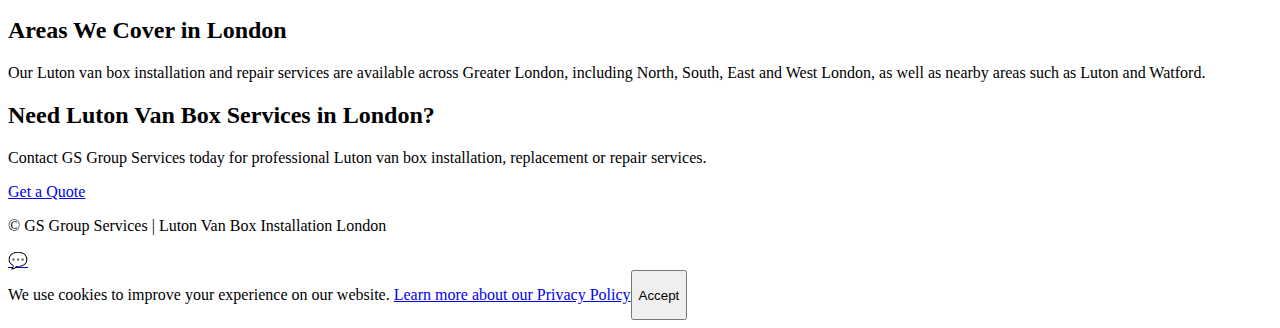
<file: luton-van-box-installation-london.html>
<!DOCTYPE html>
<html lang="en">
<head>
  <meta charset="UTF-8">

  <title>Luton Van Box Installation & Replacement in London | GS Group Services</title>

  <meta name="description" content="Professional Luton van box installation, replacement and curtain-side services in London. GS Group Services provides commercial vehicle body solutions across Greater London.">

  <meta name="viewport" content="width=device-width, initial-scale=1.0">

  <link rel="stylesheet" href="css/style.css">
  <link rel="icon" type="image/png" href="images/favicon.png">
  <link rel="apple-touch-icon" href="images/apple-touch-icon.png">

  <!-- Google Schema / Structured Data -->
  <script type="application/ld+json">
  {
    "@context": "https://schema.org",
    "@type": "LocalBusiness",
    "name": "GS Group Services",
    "url": "https://gsgroupservices.co.uk",
    "logo": "https://gsgroupservices.co.uk/logo.png",
    "description": "GS Group Services provides telehandler hire with operator, forklift hire with operator, groundworks, mini digger and dumper services, Luton van box installation and borehole drilling across London and the UK.",
    "address": {
      "@type": "PostalAddress",
      "addressCountry": "GB"
    },
    "areaServed": [
      {
        "@type": "AdministrativeArea",
        "name": "London"
      },
      {
        "@type": "Country",
        "name": "United Kingdom"
      }
    ],
    "hasOfferCatalog": {
      "@type": "OfferCatalog",
      "name": "Vehicle & Construction Services",
      "itemListElement": [
        {
          "@type": "Offer",
          "itemOffered": {
            "@type": "Service",
            "name": "Luton Van Box Installation & Replacement",
            "areaServed": "London, UK"
          }
        },
        {
          "@type": "Offer",
          "itemOffered": {
            "@type": "Service",
            "name": "Curtain-Side Installation & Repairs",
            "areaServed": "London, UK"
          }
        },
        {
          "@type": "Offer",
          "itemOffered": {
            "@type": "Service",
            "name": "Commercial Vehicle Body Repairs",
            "areaServed": "London, UK"
          }
        }
      ]
    }
  }
  </script>
</head>

<body>

<header>
 <div class="logo">
  <a href="index.html">
    <img src="images/logo.png" alt="GS Group Services">
  </a>
</div>

  <nav class="main-nav">
    <ul class="menu">
      <li><a href="index.html">Home</a></li>

      <li class="has-mega">
        <a href="services.html">Services</a>

        <div class="mega-menu">
          <div class="mega-column">
            <h4>Plant Hire with Operator</h4>
            <ul>
              <li><a href="telehandler-hire-london.html">Telehandler Hire London</a></li>
              <li><a href="forklift-hire-london.html">Forklift Hire London</a></li>
              <li><a href="mini-digger-dumper-hire-london.html">Mini Digger & Dumper London</a></li>
            </ul>
          </div>

          <div class="mega-column">
            <h4>Groundworks</h4>
            <ul>
              <li><a href="groundworks-london.html">Groundworks London</a></li>
              <li><a href="mini-digger-dumper-hire-london.html">Excavation & Site Prep</a></li>
              <li><a href="borehole-drilling-london.html">Borehole Drilling</a></li>
            </ul>
          </div>

          <div class="mega-column">
            <h4>Vehicle Services</h4>
            <ul>
              <li><a href="luton-van-box-installation-london.html">Luton Van Box Installation</a></li>
              <li><a href="luton-van-box-installation-london.html">Curtain-Side Installation</a></li>
              <li><a href="luton-van-box-installation-london.html">Vehicle Box Repairs</a></li>
            </ul>
          </div>
        </div>
      </li>

      <li><a href="london.html">London</a></li>
      <li><a href="contact.html">Contact</a></li>
      <!-- CONTATTI NEL MENU -->
      <li class="menu-contact phone">
        <a href="tel:+447440184221">📞 07440 184221</a>
      </li>

      <li class="menu-contact email">
        <a href="mailto:info@gsgroupservices.co.uk">✉️ info@gsgroupservices.co.uk</a>
      </li>
    </ul>
  </nav>
</header>

<!-- HERO -->
<section class="hero">
  <h1>Luton Van Box Installation & Replacement in London</h1>
  <p>
    Professional installation, replacement and repair of Luton van boxes and
    curtain-side commercial vehicle bodies across Greater London.
  </p>
</section>

<!-- INTRO -->
<section class="content">
  <h2>Commercial Vehicle Body Services in London</h2>

  <p>
    Our vehicle body services complement our
    <a href="groundworks-london.html">groundworks operations</a>
    and support logistics and transport companies operating across London.
  </p>

  <p>
    Operating throughout Greater London, our experienced team delivers durable,
    high-quality vehicle body solutions built for long-term commercial use.
  </p>
</section>

<!-- SERVICES -->
<section class="services">
  <article class="service">
    <h3>Luton Van Box Installation</h3>
    <p>
      We install new Luton van boxes on chassis cab vehicles, ensuring correct
      fitting, structural strength and full compliance with UK regulations.
    </p>
  </article>

  <article class="service">
    <h3>Luton Box Replacement</h3>
    <p>
      If your existing box body is damaged or outdated, we provide complete
      replacement services to restore your vehicle’s functionality.
    </p>
  </article>

  <article class="service">
    <h3>Curtain-Side Installation & Repairs</h3>
    <p>
      We offer curtain-side installation, replacement and repair services for
      commercial vehicles operating across London.
    </p>
  </article>

  <article class="service">
    <h3>Commercial Vehicle Body Repairs</h3>
    <p>
      Structural and cosmetic repairs for Luton boxes and box body vehicles,
      helping extend the lifespan and value of your fleet.
    </p>
  </article>
</section>

<!-- AREAS -->
<section class="areas">
  <h2>Areas We Cover in London</h2>
  <p>
    Our Luton van box installation and repair services are available across
    Greater London, including North, South, East and West London, as well as
    nearby areas such as Luton and Watford.
  </p>
</section>

<!-- CTA -->
<section class="cta">
  <h2>Need Luton Van Box Services in London?</h2>
  <p>
    Contact GS Group Services today for professional Luton van box installation,
    replacement or repair services.
  </p>
  <a href="contact.html" class="button">Get a Quote</a>
</section>

<footer>
  <div class="footer-content">
  <p>© GS Group Services | Luton Van Box Installation London</p>
  </div>
</footer>

<!-- WhatsApp Float Button -->
<a href="https://wa.me/447459672693?text=Hi%20GS%20Group%2C%20I%20need%20a%20quote" 
   class="whatsapp-float" 
   target="_blank"
   rel="noopener noreferrer"
   aria-label="Contact us on WhatsApp">
  💬
</a>

<!-- Cookie Banner (GDPR UK Compliant) -->
<div id="cookie-banner" class="cookie-banner">
  <p>We use cookies to improve your experience on our website. 
     <a href="privacy.html">Learn more about our Privacy Policy</a></p>
  <button onclick="acceptCookies()" class="cookie-accept">Accept</button>
</div>

<script>
if (!localStorage.getItem('cookiesAccepted')) {
  document.getElementById('cookie-banner').style.display = 'flex';
}
function acceptCookies() {
  localStorage.setItem('cookiesAccepted', 'true');
  document.getElementById('cookie-banner').style.display = 'none';
}
</script>

</body>
</html>
</file>
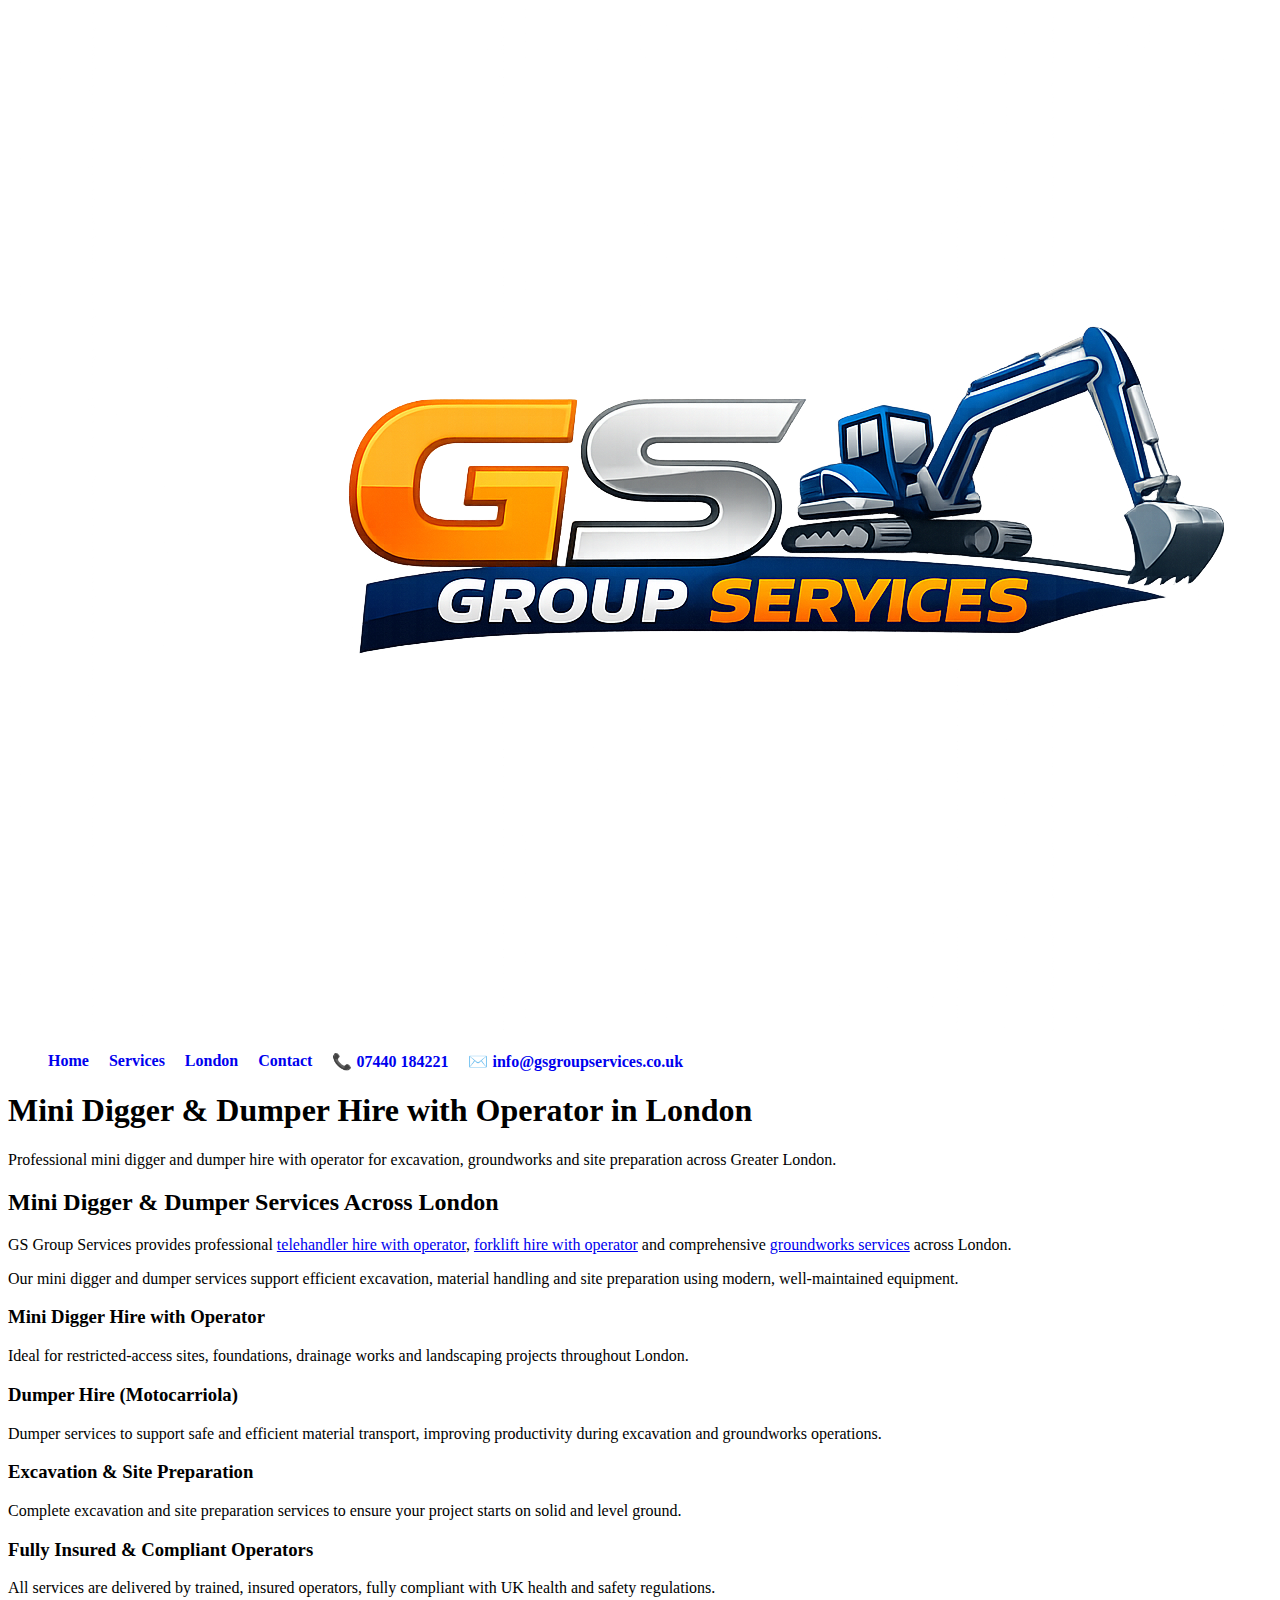
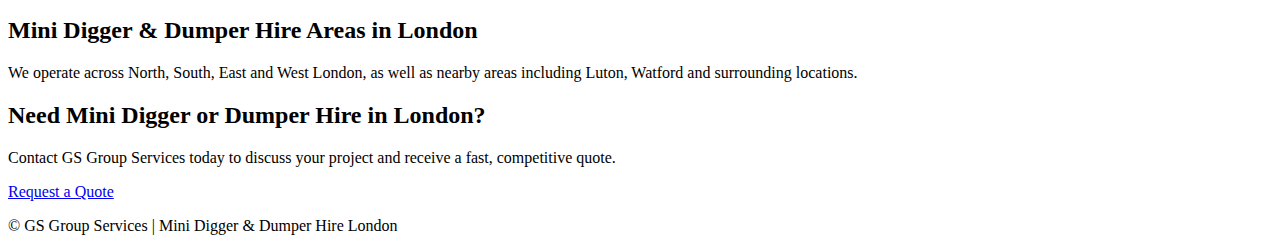
<file: mini-digger-dumper-hire-london.html>
<!DOCTYPE html>
<html lang="en">
<head>
  <meta charset="UTF-8">

  <title>Mini Digger & Dumper Hire with Operator in London | GS Group Services</title>

  <meta name="description" content="Mini digger and dumper hire with operator in London. Professional excavation, groundworks and site preparation services across Greater London.">

  <meta name="viewport" content="width=device-width, initial-scale=1.0">

  <link rel="stylesheet" href="css/style.css">

  <!-- SCHEMA SEO -->
  <script type="application/ld+json">
  {
    "@context": "https://schema.org",
    "@type": "LocalBusiness",
    "name": "GS Group Services",
    "url": "https://gsgroupservices.co.uk",
    "logo": "https://gsgroupservices.co.uk/logo.png",
    "description": "GS Group Services provides telehandler hire with operator, forklift hire with operator, groundworks, mini digger and dumper services, Luton van box installation and borehole drilling across London and the UK.",
    "address": {
      "@type": "PostalAddress",
      "addressCountry": "GB"
    },
    "areaServed": [
      {
        "@type": "AdministrativeArea",
        "name": "London"
      },
      {
        "@type": "Country",
        "name": "United Kingdom"
      }
    ],
    "hasOfferCatalog": {
      "@type": "OfferCatalog",
      "name": "Construction & Plant Hire Services",
      "itemListElement": [
        {
          "@type": "Offer",
          "itemOffered": {
            "@type": "Service",
            "name": "Mini Digger & Dumper Hire with Operator",
            "areaServed": "London, UK"
          }
        }
      ]
    }
  }
  </script>
</head>

<body>

<header>
 <div class="logo">
  <a href="index.html">
    <img src="images/logo.png" alt="GS Group Services">
  </a>
</div>

  <nav class="main-nav">
    <ul class="menu">
      <li><a href="index.html">Home</a></li>

      <li class="has-mega">
        <a href="services.html">Services</a>

        <div class="mega-menu">
          <div class="mega-column">
            <h4>Plant Hire with Operator</h4>
            <ul>
              <li><a href="telehandler-hire-london.html">Telehandler Hire London</a></li>
              <li><a href="forklift-hire-london.html">Forklift Hire London</a></li>
              <li><a href="mini-digger-dumper-hire-london.html">Mini Digger & Dumper London</a></li>
            </ul>
          </div>

          <div class="mega-column">
            <h4>Groundworks</h4>
            <ul>
              <li><a href="groundworks-london.html">Groundworks London</a></li>
              <li><a href="mini-digger-dumper-hire-london.html">Excavation & Site Preparation</a></li>
              <li><a href="borehole-drilling-london.html">Borehole Drilling</a></li>
            </ul>
          </div>

          <div class="mega-column">
            <h4>Vehicle Services</h4>
            <ul>
              <li><a href="luton-van-box-installation-london.html">Luton Van Box Installation</a></li>
              <li><a href="luton-van-box-installation-london.html">Curtain-Side Installation</a></li>
              <li><a href="luton-van-box-installation-london.html">Vehicle Box Repairs</a></li>
            </ul>
          </div>
        </div>
      </li>

      <li><a href="london.html">London</a></li>
      <li><a href="contact.html">Contact</a></li>
 <!-- CONTATTI NEL MENU -->
    <li class="menu-contact phone">
      <a href="tel:+447440184221">📞 07440 184221</a>
    </li>

    <li class="menu-contact email">
      <a href="mailto:info@gsgroupservices.co.uk">✉️ info@gsgroupservices.co.uk</a>
    </li>
  </ul>
</nav>
    </ul>
  </nav>
</header>

<!-- HERO -->
<section class="hero">
  <h1>Mini Digger & Dumper Hire with Operator in London</h1>
  <p>
    Professional mini digger and dumper hire with operator for excavation,
    groundworks and site preparation across Greater London.
  </p>
</section>

<!-- INTRO -->
<section class="content">
  <h2>Mini Digger & Dumper Services Across London</h2>

  <p>
    GS Group Services provides professional
    <a href="telehandler-hire-london.html">telehandler hire with operator</a>,
    <a href="forklift-hire-london.html">forklift hire with operator</a>
    and comprehensive
    <a href="groundworks-london.html">groundworks services</a>
    across London.
  </p>

  <p>
    Our mini digger and dumper services support efficient excavation,
    material handling and site preparation using modern, well-maintained equipment.
  </p>
</section>

<!-- SERVICES -->
<section class="services">
  <article class="service">
    <h3>Mini Digger Hire with Operator</h3>
    <p>
      Ideal for restricted-access sites, foundations, drainage works
      and landscaping projects throughout London.
    </p>
  </article>

  <article class="service">
    <h3>Dumper Hire (Motocarriola)</h3>
    <p>
      Dumper services to support safe and efficient material transport,
      improving productivity during excavation and groundworks operations.
    </p>
  </article>

  <article class="service">
    <h3>Excavation & Site Preparation</h3>
    <p>
      Complete excavation and site preparation services to ensure
      your project starts on solid and level ground.
    </p>
  </article>

  <article class="service">
    <h3>Fully Insured & Compliant Operators</h3>
    <p>
      All services are delivered by trained, insured operators,
      fully compliant with UK health and safety regulations.
    </p>
  </article>
</section>

<!-- AREAS -->
<section class="areas">
  <h2>Mini Digger & Dumper Hire Areas in London</h2>
  <p>
    We operate across North, South, East and West London, as well as nearby areas
    including Luton, Watford and surrounding locations.
  </p>
</section>

<!-- CTA -->
<section class="cta">
  <h2>Need Mini Digger or Dumper Hire in London?</h2>
  <p>
    Contact GS Group Services today to discuss your project
    and receive a fast, competitive quote.
  </p>
  <a href="contact.html" class="button">Request a Quote</a>
</section>

<footer>
  <p>© GS Group Services | Mini Digger & Dumper Hire London</p>
</footer>

</body>
</html>
</file>
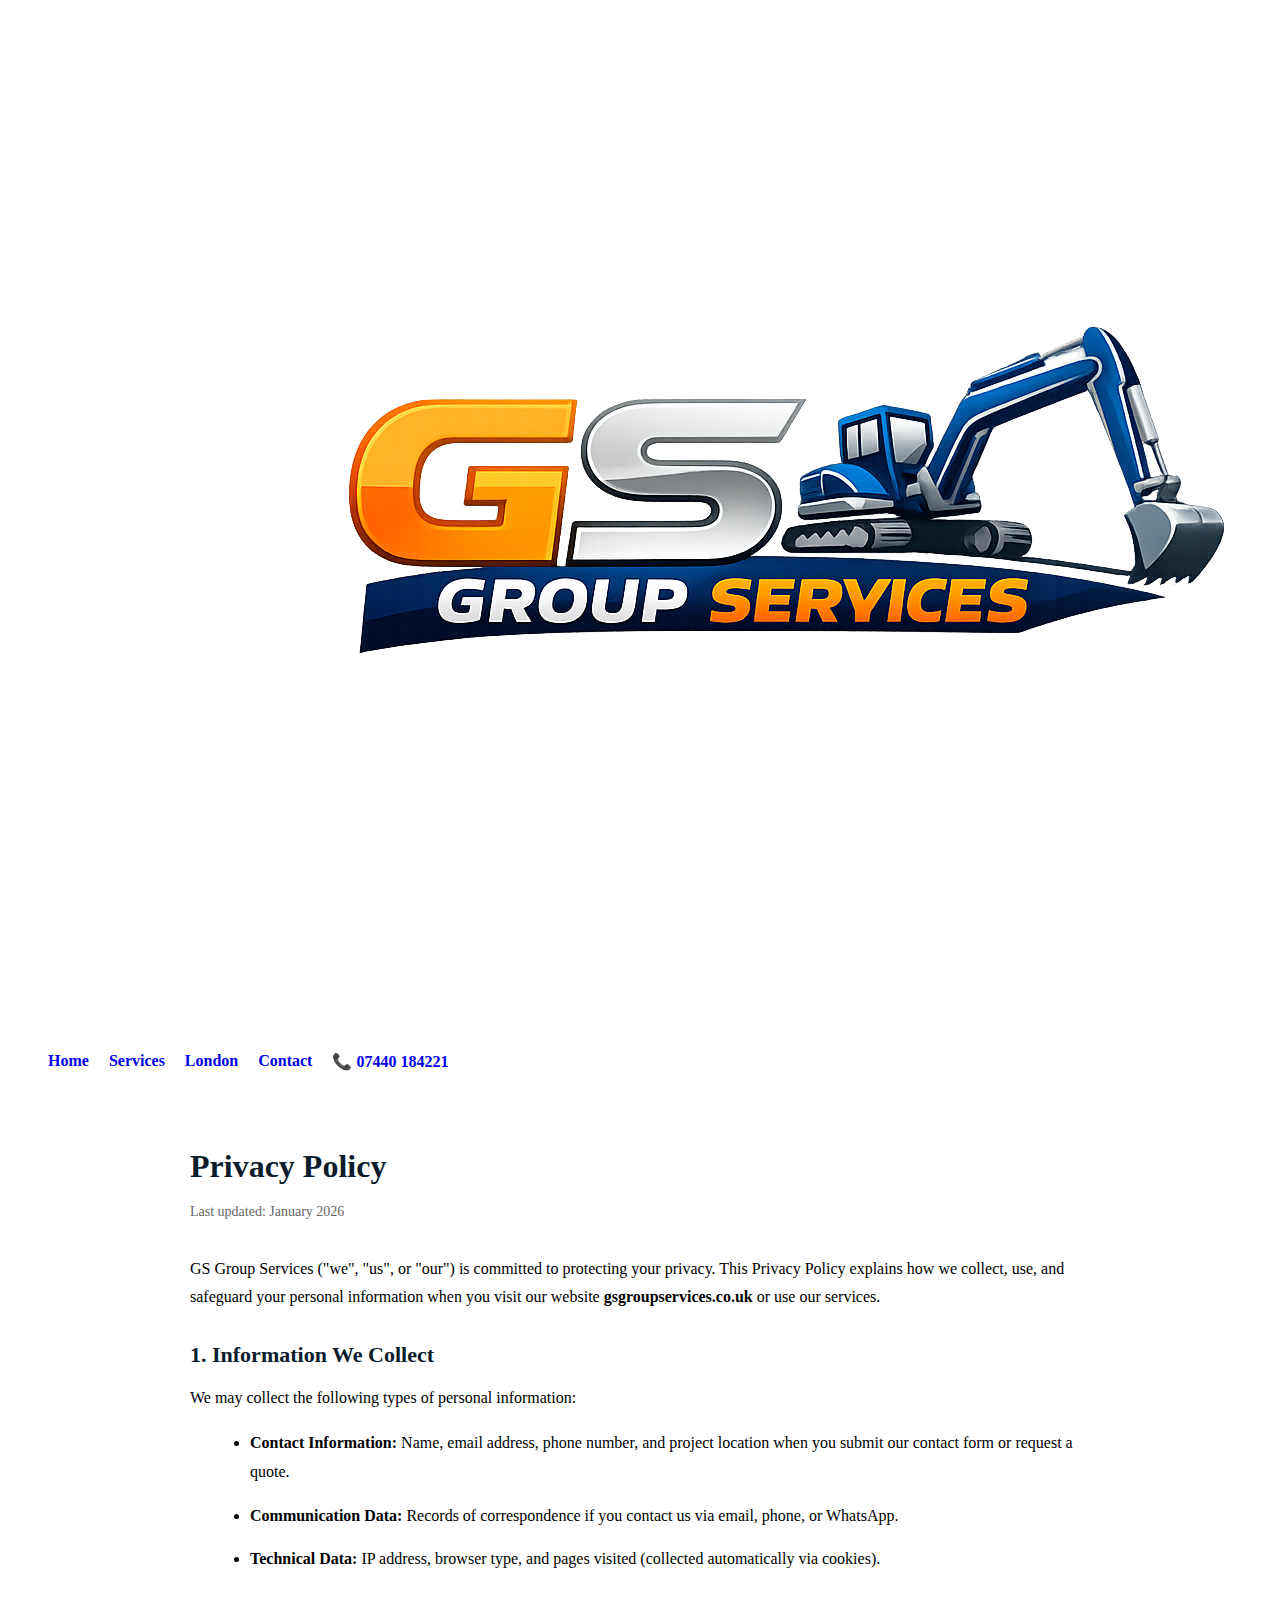
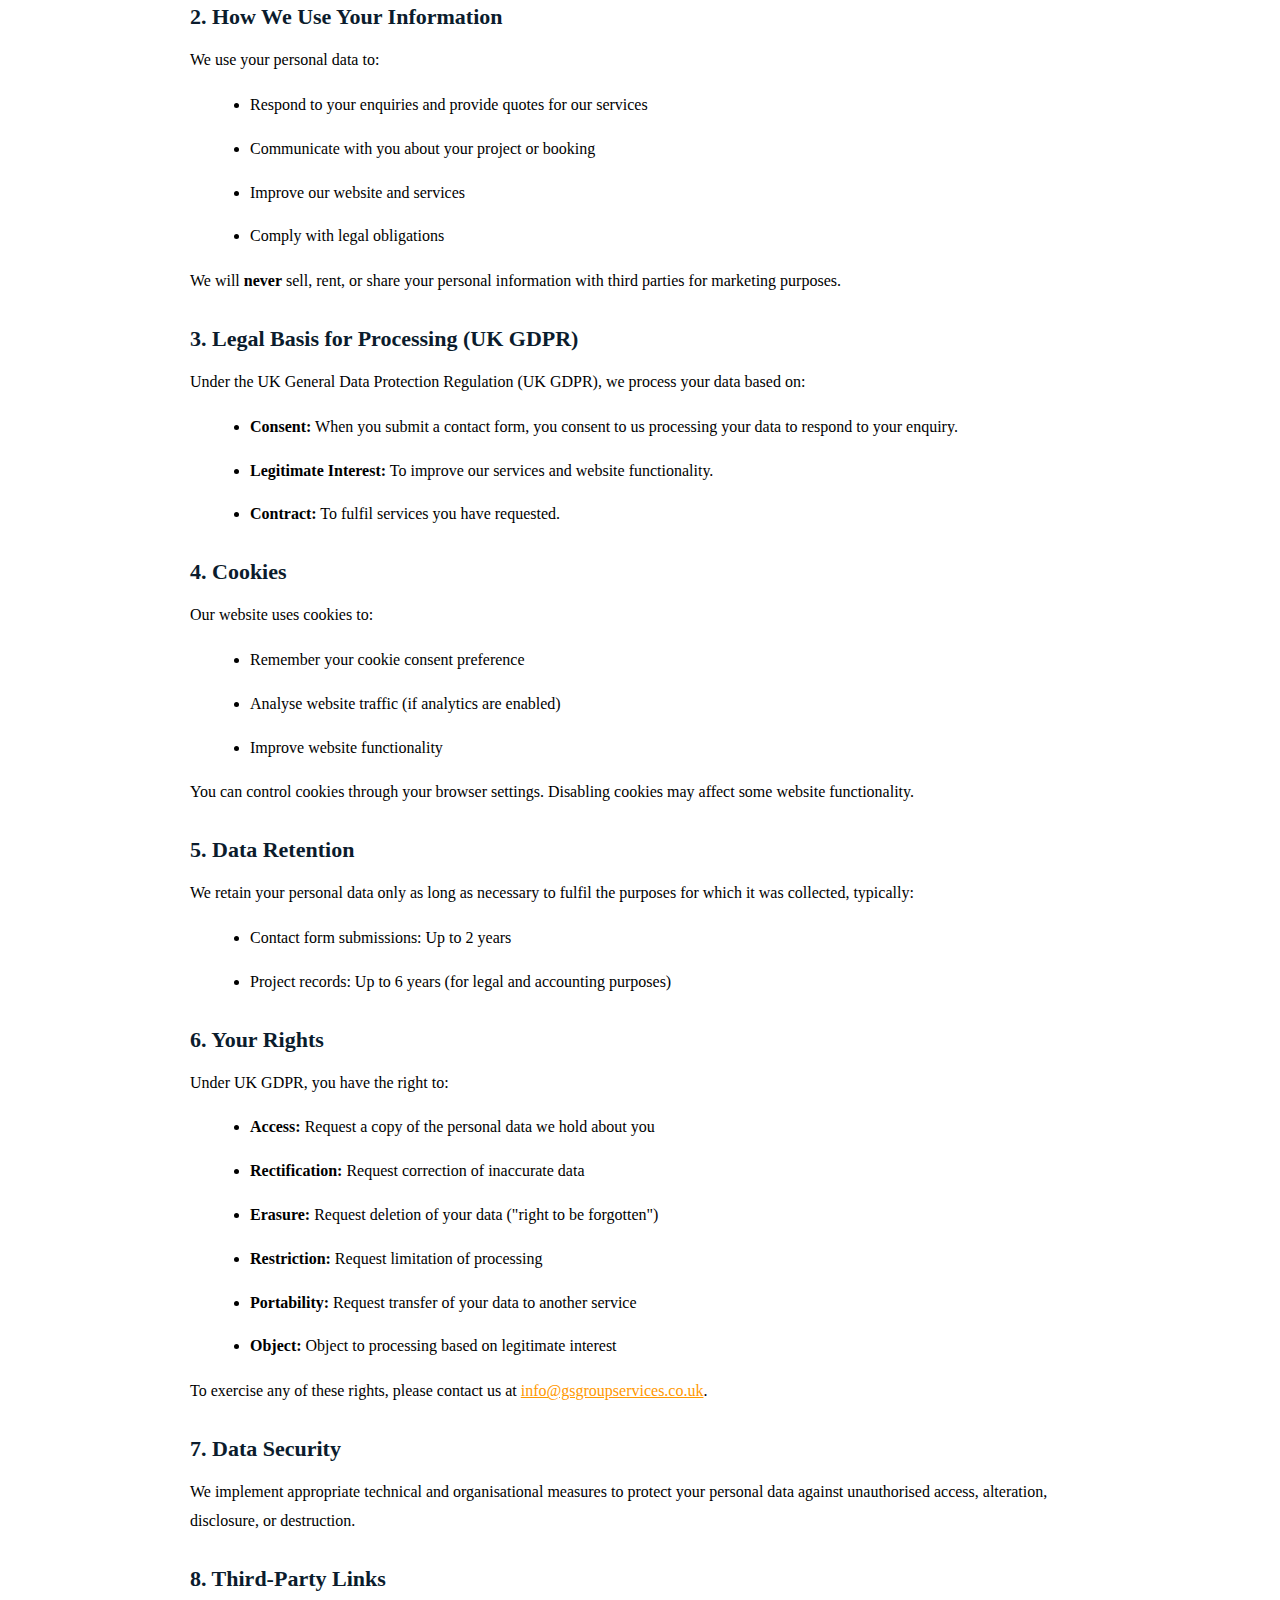
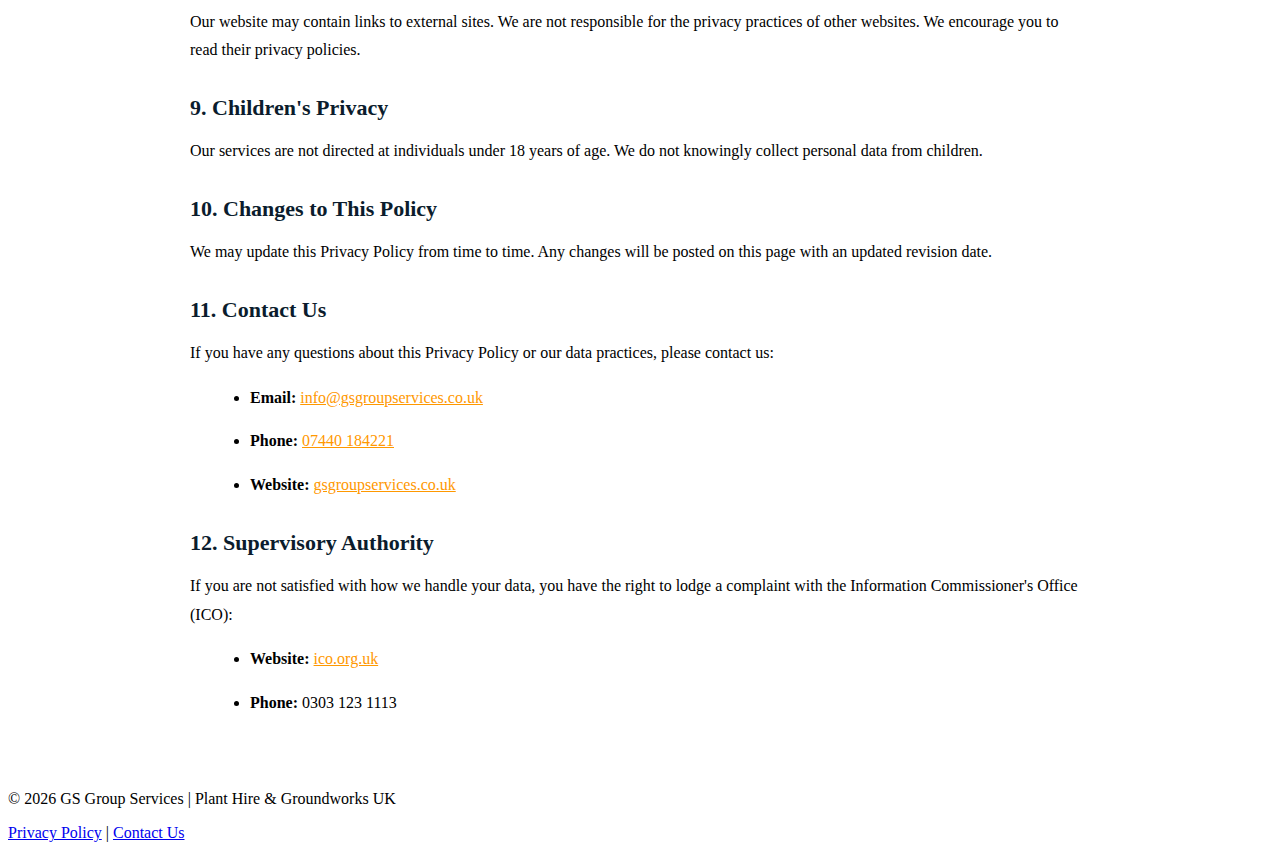
<file: privacy.html>
<!DOCTYPE html>
<html lang="en">
<head>
  <meta charset="UTF-8">

  <title>Privacy Policy | GS Group Services</title>

  <meta name="description" content="Privacy Policy for GS Group Services. Learn how we collect, use and protect your personal data in compliance with UK GDPR.">

  <meta name="viewport" content="width=device-width, initial-scale=1.0">

  <link rel="stylesheet" href="css/style.css">
  <link rel="icon" type="image/png" href="images/favicon.png">

  <link rel="canonical" href="https://gsgroupservices.co.uk/privacy.html">

  <style>
    .privacy-content {
      max-width: 900px;
      margin: 0 auto;
      padding: 40px 20px;
    }
    .privacy-content h1 {
      color: #0b1c2d;
      margin-bottom: 10px;
    }
    .privacy-content .last-updated {
      color: #666;
      font-size: 14px;
      margin-bottom: 30px;
    }
    .privacy-content h2 {
      color: #0b1c2d;
      margin-top: 30px;
      margin-bottom: 15px;
      font-size: 22px;
    }
    .privacy-content p, .privacy-content li {
      line-height: 1.8;
      margin-bottom: 15px;
    }
    .privacy-content ul {
      margin-left: 20px;
    }
    .privacy-content a {
      color: #ff9800;
    }
  </style>
</head>

<body>

<header>
  <div class="logo">
    <a href="index.html">
      <img src="images/logo.png" alt="GS Group Services">
    </a>
  </div>

  <nav class="main-nav">
    <ul class="menu">
      <li><a href="index.html">Home</a></li>
      <li><a href="services.html">Services</a></li>
      <li><a href="london.html">London</a></li>
      <li><a href="contact.html">Contact</a></li>

      <li class="menu-contact phone">
        <a href="tel:+447440184221">📞 07440 184221</a>
      </li>
    </ul>
  </nav>
</header>

<!-- PRIVACY POLICY CONTENT -->
<section class="privacy-content">
  <h1>Privacy Policy</h1>
  <p class="last-updated">Last updated: January 2026</p>

  <p>
    GS Group Services ("we", "us", or "our") is committed to protecting your privacy. 
    This Privacy Policy explains how we collect, use, and safeguard your personal 
    information when you visit our website <strong>gsgroupservices.co.uk</strong> or 
    use our services.
  </p>

  <h2>1. Information We Collect</h2>
  <p>We may collect the following types of personal information:</p>
  <ul>
    <li><strong>Contact Information:</strong> Name, email address, phone number, and project location when you submit our contact form or request a quote.</li>
    <li><strong>Communication Data:</strong> Records of correspondence if you contact us via email, phone, or WhatsApp.</li>
    <li><strong>Technical Data:</strong> IP address, browser type, and pages visited (collected automatically via cookies).</li>
  </ul>

  <h2>2. How We Use Your Information</h2>
  <p>We use your personal data to:</p>
  <ul>
    <li>Respond to your enquiries and provide quotes for our services</li>
    <li>Communicate with you about your project or booking</li>
    <li>Improve our website and services</li>
    <li>Comply with legal obligations</li>
  </ul>
  <p>We will <strong>never</strong> sell, rent, or share your personal information with third parties for marketing purposes.</p>

  <h2>3. Legal Basis for Processing (UK GDPR)</h2>
  <p>Under the UK General Data Protection Regulation (UK GDPR), we process your data based on:</p>
  <ul>
    <li><strong>Consent:</strong> When you submit a contact form, you consent to us processing your data to respond to your enquiry.</li>
    <li><strong>Legitimate Interest:</strong> To improve our services and website functionality.</li>
    <li><strong>Contract:</strong> To fulfil services you have requested.</li>
  </ul>

  <h2>4. Cookies</h2>
  <p>Our website uses cookies to:</p>
  <ul>
    <li>Remember your cookie consent preference</li>
    <li>Analyse website traffic (if analytics are enabled)</li>
    <li>Improve website functionality</li>
  </ul>
  <p>
    You can control cookies through your browser settings. Disabling cookies may 
    affect some website functionality.
  </p>

  <h2>5. Data Retention</h2>
  <p>
    We retain your personal data only as long as necessary to fulfil the purposes 
    for which it was collected, typically:
  </p>
  <ul>
    <li>Contact form submissions: Up to 2 years</li>
    <li>Project records: Up to 6 years (for legal and accounting purposes)</li>
  </ul>

  <h2>6. Your Rights</h2>
  <p>Under UK GDPR, you have the right to:</p>
  <ul>
    <li><strong>Access:</strong> Request a copy of the personal data we hold about you</li>
    <li><strong>Rectification:</strong> Request correction of inaccurate data</li>
    <li><strong>Erasure:</strong> Request deletion of your data ("right to be forgotten")</li>
    <li><strong>Restriction:</strong> Request limitation of processing</li>
    <li><strong>Portability:</strong> Request transfer of your data to another service</li>
    <li><strong>Object:</strong> Object to processing based on legitimate interest</li>
  </ul>
  <p>
    To exercise any of these rights, please contact us at 
    <a href="mailto:info@gsgroupservices.co.uk">info@gsgroupservices.co.uk</a>.
  </p>

  <h2>7. Data Security</h2>
  <p>
    We implement appropriate technical and organisational measures to protect your 
    personal data against unauthorised access, alteration, disclosure, or destruction.
  </p>

  <h2>8. Third-Party Links</h2>
  <p>
    Our website may contain links to external sites. We are not responsible for the 
    privacy practices of other websites. We encourage you to read their privacy policies.
  </p>

  <h2>9. Children's Privacy</h2>
  <p>
    Our services are not directed at individuals under 18 years of age. We do not 
    knowingly collect personal data from children.
  </p>

  <h2>10. Changes to This Policy</h2>
  <p>
    We may update this Privacy Policy from time to time. Any changes will be posted 
    on this page with an updated revision date.
  </p>

  <h2>11. Contact Us</h2>
  <p>If you have any questions about this Privacy Policy or our data practices, please contact us:</p>
  <ul>
    <li><strong>Email:</strong> <a href="mailto:info@gsgroupservices.co.uk">info@gsgroupservices.co.uk</a></li>
    <li><strong>Phone:</strong> <a href="tel:+447440184221">07440 184221</a></li>
    <li><strong>Website:</strong> <a href="https://gsgroupservices.co.uk">gsgroupservices.co.uk</a></li>
  </ul>

  <h2>12. Supervisory Authority</h2>
  <p>
    If you are not satisfied with how we handle your data, you have the right to 
    lodge a complaint with the Information Commissioner's Office (ICO):
  </p>
  <ul>
    <li><strong>Website:</strong> <a href="https://ico.org.uk" target="_blank" rel="noopener">ico.org.uk</a></li>
    <li><strong>Phone:</strong> 0303 123 1113</li>
  </ul>

</section>

<footer>
  <div class="footer-content">
    <p>© 2026 GS Group Services | Plant Hire & Groundworks UK</p>
    <p><a href="privacy.html">Privacy Policy</a> | <a href="contact.html">Contact Us</a></p>
  </div>
</footer>

</body>
</html>
</file>
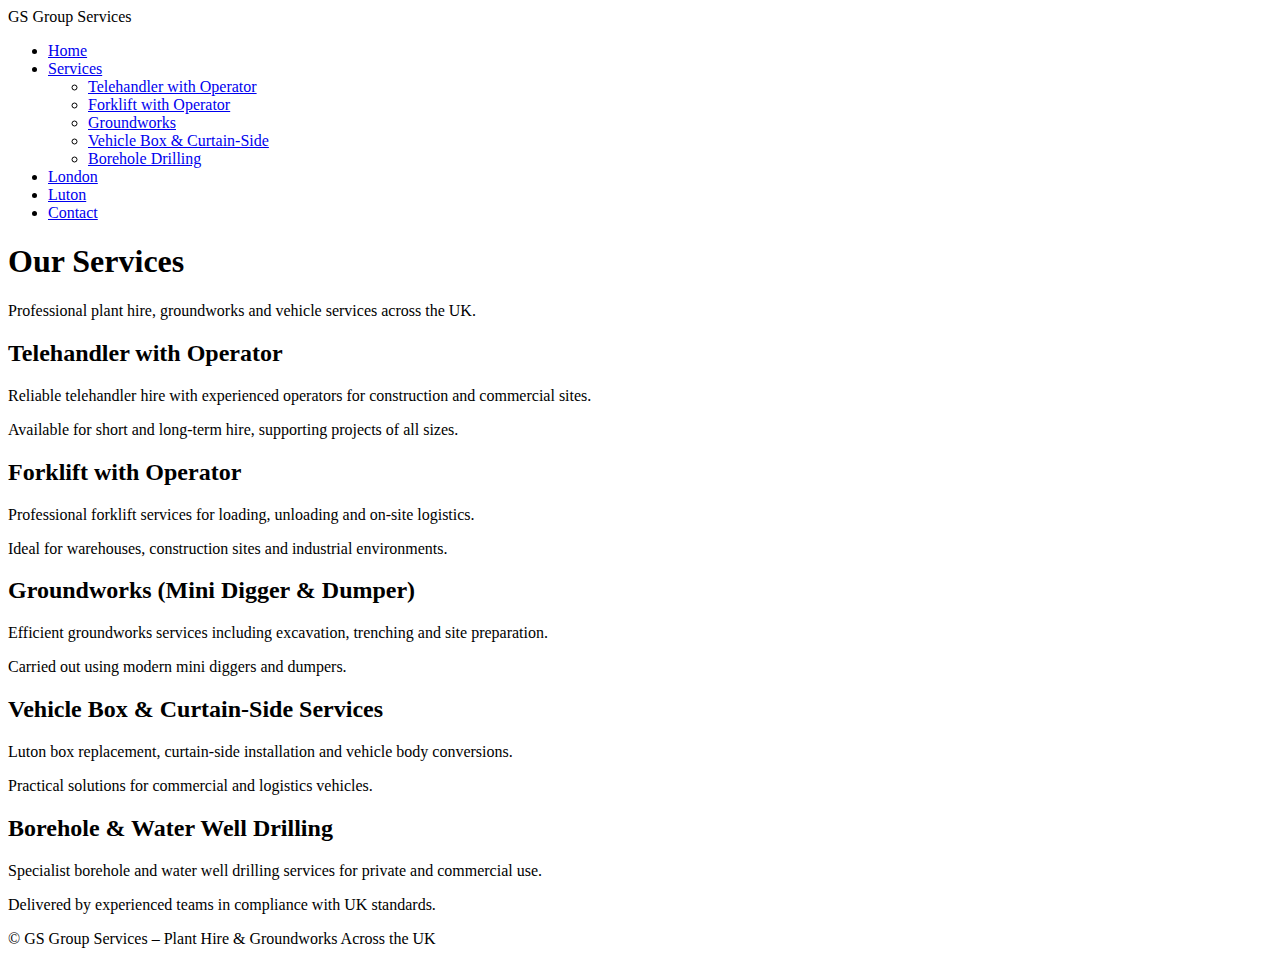
<file: services.html>
<!DOCTYPE html>
<html lang="en">
<head>
  <meta charset="UTF-8">
  <title>Services | GS Group Services</title>
  <meta name="description" content="Telehandler and forklift hire with operator, groundworks, vehicle box services and borehole drilling across the UK.">
  <meta name="viewport" content="width=device-width, initial-scale=1.0">
  <link rel="stylesheet" href="css/style.css">
</head>

<body>

<header>
  <div class="logo">GS Group Services</div>
  <nav>
    <ul>
      <li><a href="index.html">Home</a></li>
      <li>
        <a href="services.html">Services</a>
        <ul class="dropdown">
          <li><a href="#telehandler">Telehandler with Operator</a></li>
          <li><a href="#forklift">Forklift with Operator</a></li>
          <li><a href="#groundworks">Groundworks</a></li>
          <li><a href="#vehicle">Vehicle Box & Curtain-Side</a></li>
          <li><a href="#borehole">Borehole Drilling</a></li>
        </ul>
      </li>
      <li><a href="london.html">London</a></li>
      <li><a href="luton.html">Luton</a></li>
      <li><a href="contact.html">Contact</a></li>
    </ul>
  </nav>
</header>

<section class="hero">
  <h1>Our Services</h1>
  <p>Professional plant hire, groundworks and vehicle services across the UK.</p>
</section>

<section class="services">

  <article id="telehandler" class="service">
    <h2>Telehandler with Operator</h2>
    <p>Reliable telehandler hire with experienced operators for construction and commercial sites.</p>
    <p>Available for short and long-term hire, supporting projects of all sizes.</p>
  </article>

  <article id="forklift" class="service">
    <h2>Forklift with Operator</h2>
    <p>Professional forklift services for loading, unloading and on-site logistics.</p>
    <p>Ideal for warehouses, construction sites and industrial environments.</p>
  </article>

  <article id="groundworks" class="service">
    <h2>Groundworks (Mini Digger & Dumper)</h2>
    <p>Efficient groundworks services including excavation, trenching and site preparation.</p>
    <p>Carried out using modern mini diggers and dumpers.</p>
  </article>

  <article id="vehicle" class="service">
    <h2>Vehicle Box & Curtain-Side Services</h2>
    <p>Luton box replacement, curtain-side installation and vehicle body conversions.</p>
    <p>Practical solutions for commercial and logistics vehicles.</p>
  </article>

  <article id="borehole" class="service">
    <h2>Borehole & Water Well Drilling</h2>
    <p>Specialist borehole and water well drilling services for private and commercial use.</p>
    <p>Delivered by experienced teams in compliance with UK standards.</p>
  </article>

</section>

<footer>
  <p>© GS Group Services – Plant Hire & Groundworks Across the UK</p>
</footer>

</body>
</html>
</file>
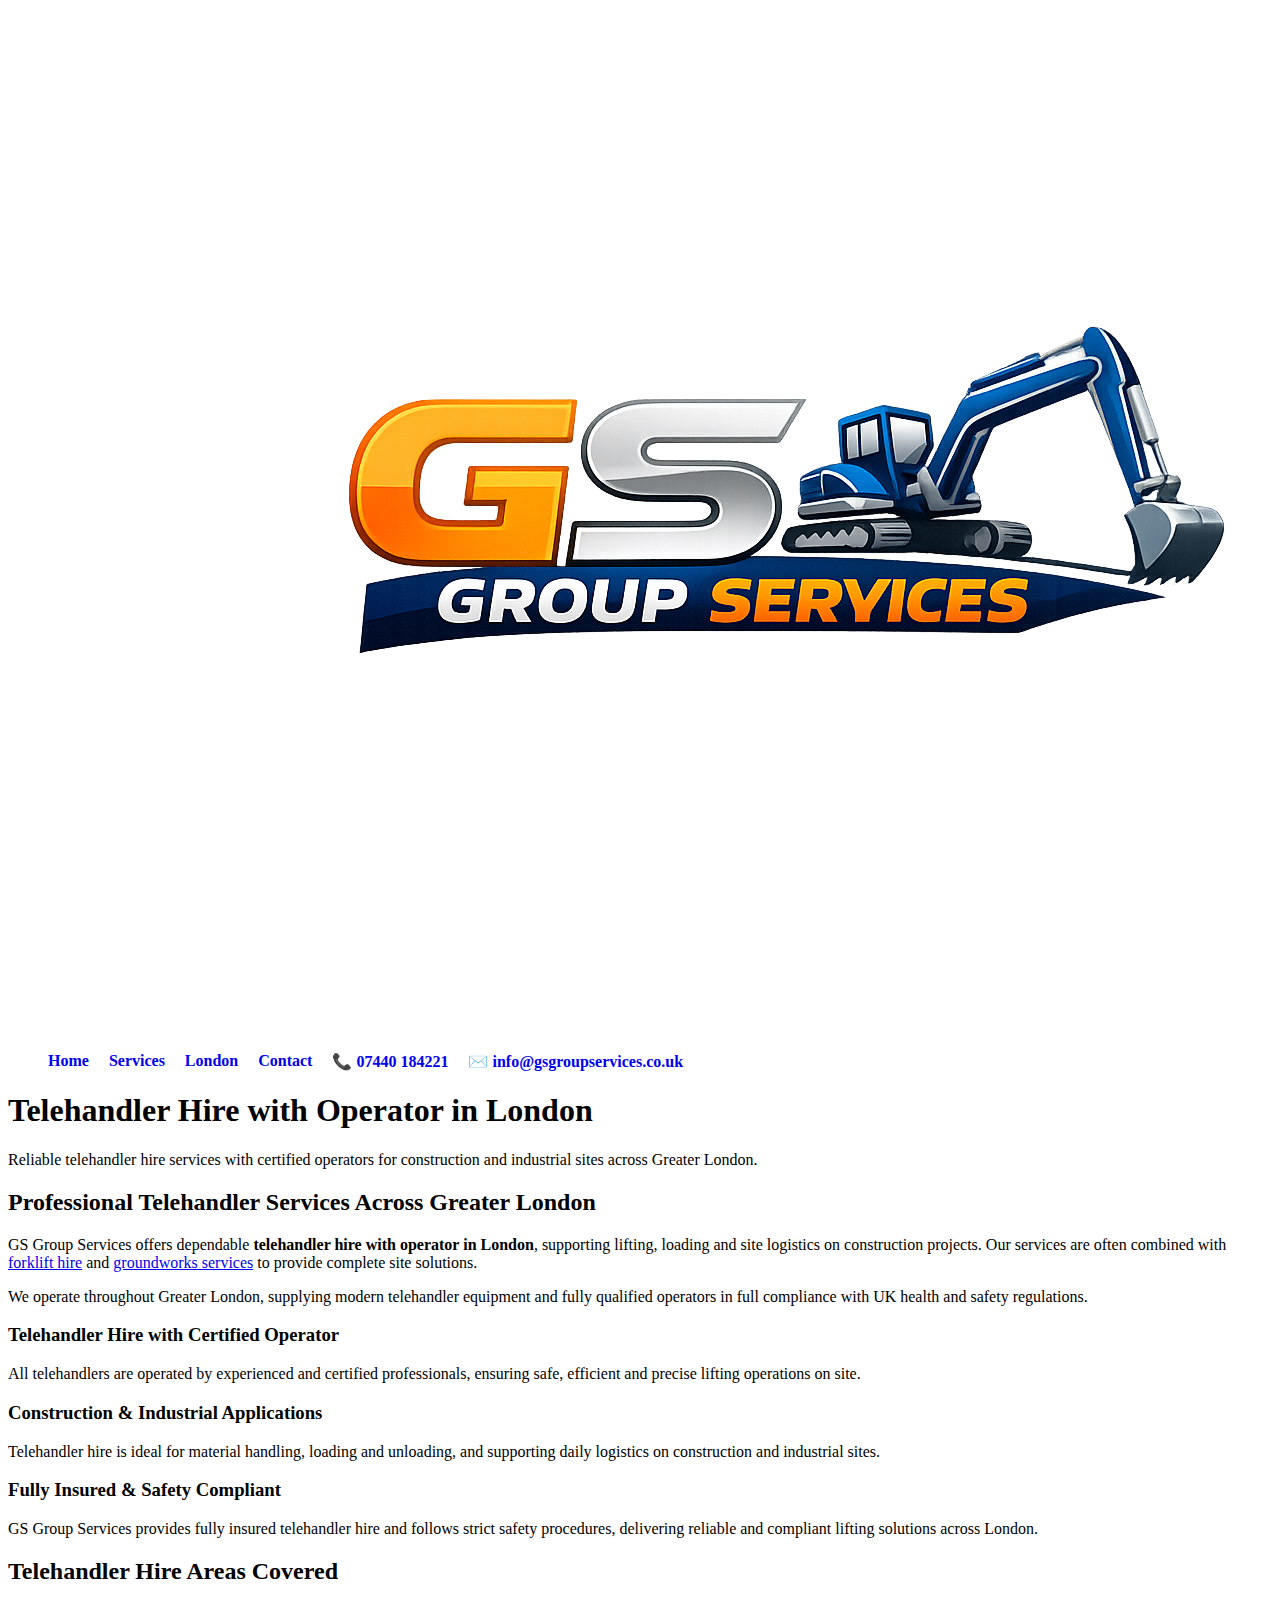
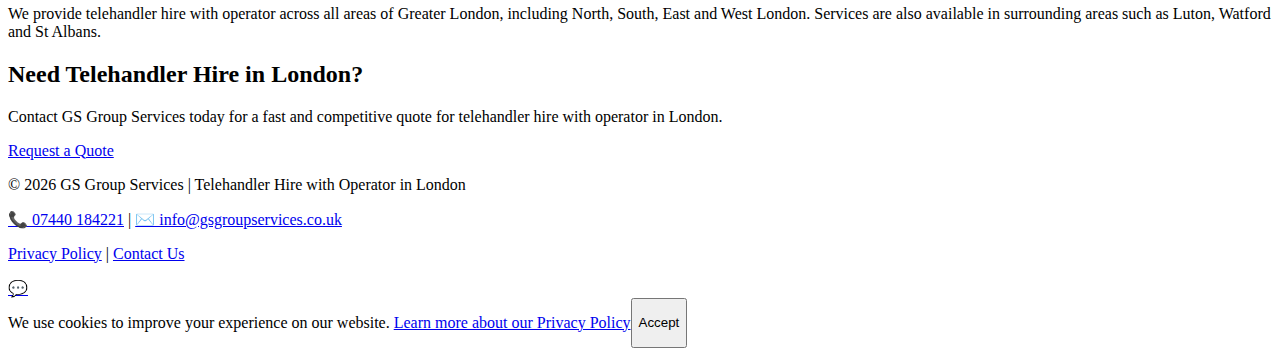
<file: telehandler-hire-london.html>
<!DOCTYPE html>
<html lang="en-GB">
<head>
  <meta charset="UTF-8">

  <title>Telehandler Hire with Operator in London | GS Group Services</title>

  <meta name="description" content="Professional telehandler hire with operator in London. GS Group Services provides certified telehandler operators for construction and industrial projects across Greater London.">
  <meta name="keywords" content="telehandler hire London, telehandler with operator, telescopic handler hire, construction telehandler, material handling London, CPCS telehandler operator">
  <meta name="robots" content="index, follow">
  <meta name="author" content="GS Group Services">

  <meta name="viewport" content="width=device-width, initial-scale=1.0">

  <!-- Canonical URL -->
  <link rel="canonical" href="https://gsgroupservices.co.uk/telehandler-hire-london.html">

  <!-- Hreflang for UK -->
  <link rel="alternate" hreflang="en-GB" href="https://gsgroupservices.co.uk/telehandler-hire-london.html">
  <link rel="alternate" hreflang="en" href="https://gsgroupservices.co.uk/telehandler-hire-london.html">

  <!-- Open Graph / Facebook -->
  <meta property="og:type" content="website">
  <meta property="og:url" content="https://gsgroupservices.co.uk/telehandler-hire-london.html">
  <meta property="og:title" content="Telehandler Hire with Operator in London | GS Group Services">
  <meta property="og:description" content="Professional telehandler hire with certified operators for construction sites across Greater London. Safe lifting solutions, experienced operators.">
  <meta property="og:image" content="https://gsgroupservices.co.uk/images/hero-plant-hire-groundworks-london.webp">
  <meta property="og:locale" content="en_GB">
  <meta property="og:site_name" content="GS Group Services">

  <!-- Twitter Card -->
  <meta name="twitter:card" content="summary_large_image">
  <meta name="twitter:title" content="Telehandler Hire with Operator in London">
  <meta name="twitter:description" content="Professional telehandler hire with certified operators across Greater London. Safe lifting, competitive rates.">
  <meta name="twitter:image" content="https://gsgroupservices.co.uk/images/hero-plant-hire-groundworks-london.webp">

  <!-- Favicon -->
  <link rel="stylesheet" href="css/style.css">
  <link rel="icon" type="image/png" href="images/favicon.png">
  <link rel="apple-touch-icon" href="images/apple-touch-icon.png">

  <!-- Schema.org LocalBusiness + Service -->
  <script type="application/ld+json">
  {
    "@context": "https://schema.org",
    "@type": "LocalBusiness",
    "name": "GS Group Services",
    "url": "https://gsgroupservices.co.uk",
    "logo": "https://gsgroupservices.co.uk/images/logo.png",
    "image": "https://gsgroupservices.co.uk/images/hero-plant-hire-groundworks-london.webp",
    "description": "Telehandler hire with operator in London for construction and industrial projects.",
    "telephone": "+447440184221",
    "email": "info@gsgroupservices.co.uk",
    "address": {
      "@type": "PostalAddress",
      "addressLocality": "London",
      "addressRegion": "Greater London",
      "addressCountry": "GB"
    },
    "geo": {
      "@type": "GeoCoordinates",
      "latitude": "51.5074",
      "longitude": "-0.1278"
    },
    "areaServed": [
      {"@type": "City", "name": "London"},
      {"@type": "City", "name": "Luton"},
      {"@type": "City", "name": "Watford"},
      {"@type": "City", "name": "St Albans"}
    ],
    "priceRange": "££",
    "openingHoursSpecification": {
      "@type": "OpeningHoursSpecification",
      "dayOfWeek": ["Monday", "Tuesday", "Wednesday", "Thursday", "Friday", "Saturday"],
      "opens": "07:00",
      "closes": "18:00"
    },
    "hasOfferCatalog": {
      "@type": "OfferCatalog",
      "name": "Telehandler Hire Services",
      "itemListElement": [
        {
          "@type": "Offer",
          "itemOffered": {
            "@type": "Service",
            "name": "Telehandler Hire with Operator",
            "description": "Professional telehandler hire with certified CPCS operators for construction sites and material handling.",
            "areaServed": "London, UK",
            "provider": {
              "@type": "LocalBusiness",
              "name": "GS Group Services"
            }
          }
        }
      ]
    }
  }
  </script>

  <!-- FAQ Schema -->
  <script type="application/ld+json">
  {
    "@context": "https://schema.org",
    "@type": "FAQPage",
    "mainEntity": [
      {
        "@type": "Question",
        "name": "What is a telehandler used for?",
        "acceptedAnswer": {
          "@type": "Answer",
          "text": "A telehandler (telescopic handler) is used for lifting and moving materials on construction sites. It can reach heights and distances that forklifts cannot, making it ideal for loading, unloading, and placing materials at elevated positions."
        }
      },
      {
        "@type": "Question",
        "name": "Do your telehandlers come with operators?",
        "acceptedAnswer": {
          "@type": "Answer",
          "text": "Yes, all our telehandler hire services include experienced, CPCS certified operators. We provide operated hire only to ensure safety and efficiency on your site."
        }
      },
      {
        "@type": "Question",
        "name": "What lifting capacity do your telehandlers have?",
        "acceptedAnswer": {
          "@type": "Answer",
          "text": "We provide telehandlers with various lifting capacities to suit different project requirements. Contact us with your specific needs and we'll recommend the right machine for your job."
        }
      }
    ]
  }
  </script>
</head>

<body>

<header>
  <div class="logo">
  <a href="index.html">
    <img src="images/logo.png" alt="GS Group Services">
  </a>
</div>

  <nav class="main-nav">
    <ul class="menu">
      <li><a href="index.html">Home</a></li>

      <li class="has-mega">
        <a href="services.html">Services</a>

        <div class="mega-menu">
          <div class="mega-column">
            <h4>Plant Hire with Operator</h4>
            <ul>
              <li><a href="telehandler-hire-london.html">Telehandler Hire London</a></li>
              <li><a href="forklift-hire-london.html">Forklift Hire London</a></li>
              <li><a href="mini-digger-dumper-hire-london.html">Mini Digger & Dumper London</a></li>
            </ul>
          </div>

          <div class="mega-column">
            <h4>Groundworks</h4>
            <ul>
              <li><a href="groundworks-london.html">Groundworks London</a></li>
              <li><a href="mini-digger-dumper-hire-london.html">Excavation & Site Prep</a></li>
              <li><a href="borehole-drilling-london.html">Borehole Drilling</a></li>
            </ul>
          </div>

          <div class="mega-column">
            <h4>Vehicle Services</h4>
            <ul>
              <li><a href="luton-van-box-installation-london.html">Luton Van Box Installation</a></li>
              <li><a href="luton-van-box-installation-london.html">Curtain-Side Installation</a></li>
              <li><a href="luton-van-box-installation-london.html">Vehicle Box Repairs</a></li>
            </ul>
          </div>
        </div>
      </li>

      <li><a href="london.html">London</a></li>
      <li><a href="contact.html">Contact</a></li>
      <!-- CONTATTI NEL MENU -->
      <li class="menu-contact phone">
        <a href="tel:+447440184221">📞 07440 184221</a>
      </li>

      <li class="menu-contact email">
        <a href="mailto:info@gsgroupservices.co.uk">✉️ info@gsgroupservices.co.uk</a>
      </li>
    </ul>
  </nav>
</header>

<!-- HERO -->
<section class="hero">
  <h1>Telehandler Hire with Operator in London</h1>
  <p>
    Reliable telehandler hire services with certified operators for
    construction and industrial sites across Greater London.
  </p>
</section>

<!-- INTRO -->
<section class="content">
  <h2>Professional Telehandler Services Across Greater London</h2>

  <p>
    GS Group Services offers dependable
    <strong>telehandler hire with operator in London</strong>,
    supporting lifting, loading and site logistics on construction projects.
    Our services are often combined with
    <a href="forklift-hire-london.html">forklift hire</a>
    and
    <a href="groundworks-london.html">groundworks services</a>
    to provide complete site solutions.
  </p>

  <p>
    We operate throughout Greater London, supplying modern telehandler
    equipment and fully qualified operators in full compliance with
    UK health and safety regulations.
  </p>
</section>

<!-- SERVICES -->
<section class="services">
  <article class="service">
    <h3>Telehandler Hire with Certified Operator</h3>
    <p>
      All telehandlers are operated by experienced and certified professionals,
      ensuring safe, efficient and precise lifting operations on site.
    </p>
  </article>

  <article class="service">
    <h3>Construction & Industrial Applications</h3>
    <p>
      Telehandler hire is ideal for material handling, loading and unloading,
      and supporting daily logistics on construction and industrial sites.
    </p>
  </article>

  <article class="service">
    <h3>Fully Insured & Safety Compliant</h3>
    <p>
      GS Group Services provides fully insured telehandler hire and follows
      strict safety procedures, delivering reliable and compliant lifting
      solutions across London.
    </p>
  </article>
</section>

<!-- AREAS -->
<section class="areas">
  <h2>Telehandler Hire Areas Covered</h2>
  <p>
    We provide telehandler hire with operator across all areas of Greater London,
    including North, South, East and West London.
    Services are also available in surrounding areas such as Luton,
    Watford and St Albans.
  </p>
</section>

<!-- CTA -->
<section class="cta">
  <h2>Need Telehandler Hire in London?</h2>
  <p>
    Contact GS Group Services today for a fast and competitive quote for
    telehandler hire with operator in London.
  </p>
  <a href="contact.html" class="button">Request a Quote</a>
</section>

<footer>
  <div class="footer-content">
    <p>© 2026 GS Group Services | Telehandler Hire with Operator in London</p>
    <p>
      <a href="tel:+447440184221">📞 07440 184221</a> | 
      <a href="mailto:info@gsgroupservices.co.uk">✉️ info@gsgroupservices.co.uk</a>
    </p>
    <p><a href="privacy.html">Privacy Policy</a> | <a href="contact.html">Contact Us</a></p>
  </div>
</footer>

<!-- WhatsApp Float Button -->
<a href="https://wa.me/447440184221?text=Hi%20GS%20Group%2C%20I%20need%20a%20quote%20for%20telehandler%20hire" 
   class="whatsapp-float" 
   target="_blank"
   rel="noopener noreferrer"
   aria-label="Contact us on WhatsApp">
  💬
</a>

<!-- Cookie Banner (GDPR UK Compliant) -->
<div id="cookie-banner" class="cookie-banner">
  <p>We use cookies to improve your experience on our website. 
     <a href="privacy.html">Learn more about our Privacy Policy</a></p>
  <button onclick="acceptCookies()" class="cookie-accept">Accept</button>
</div>

<script>
if (!localStorage.getItem('cookiesAccepted')) {
  document.getElementById('cookie-banner').style.display = 'flex';
}
function acceptCookies() {
  localStorage.setItem('cookiesAccepted', 'true');
  document.getElementById('cookie-banner').style.display = 'none';
}
</script>

</body>
</html>
</file>
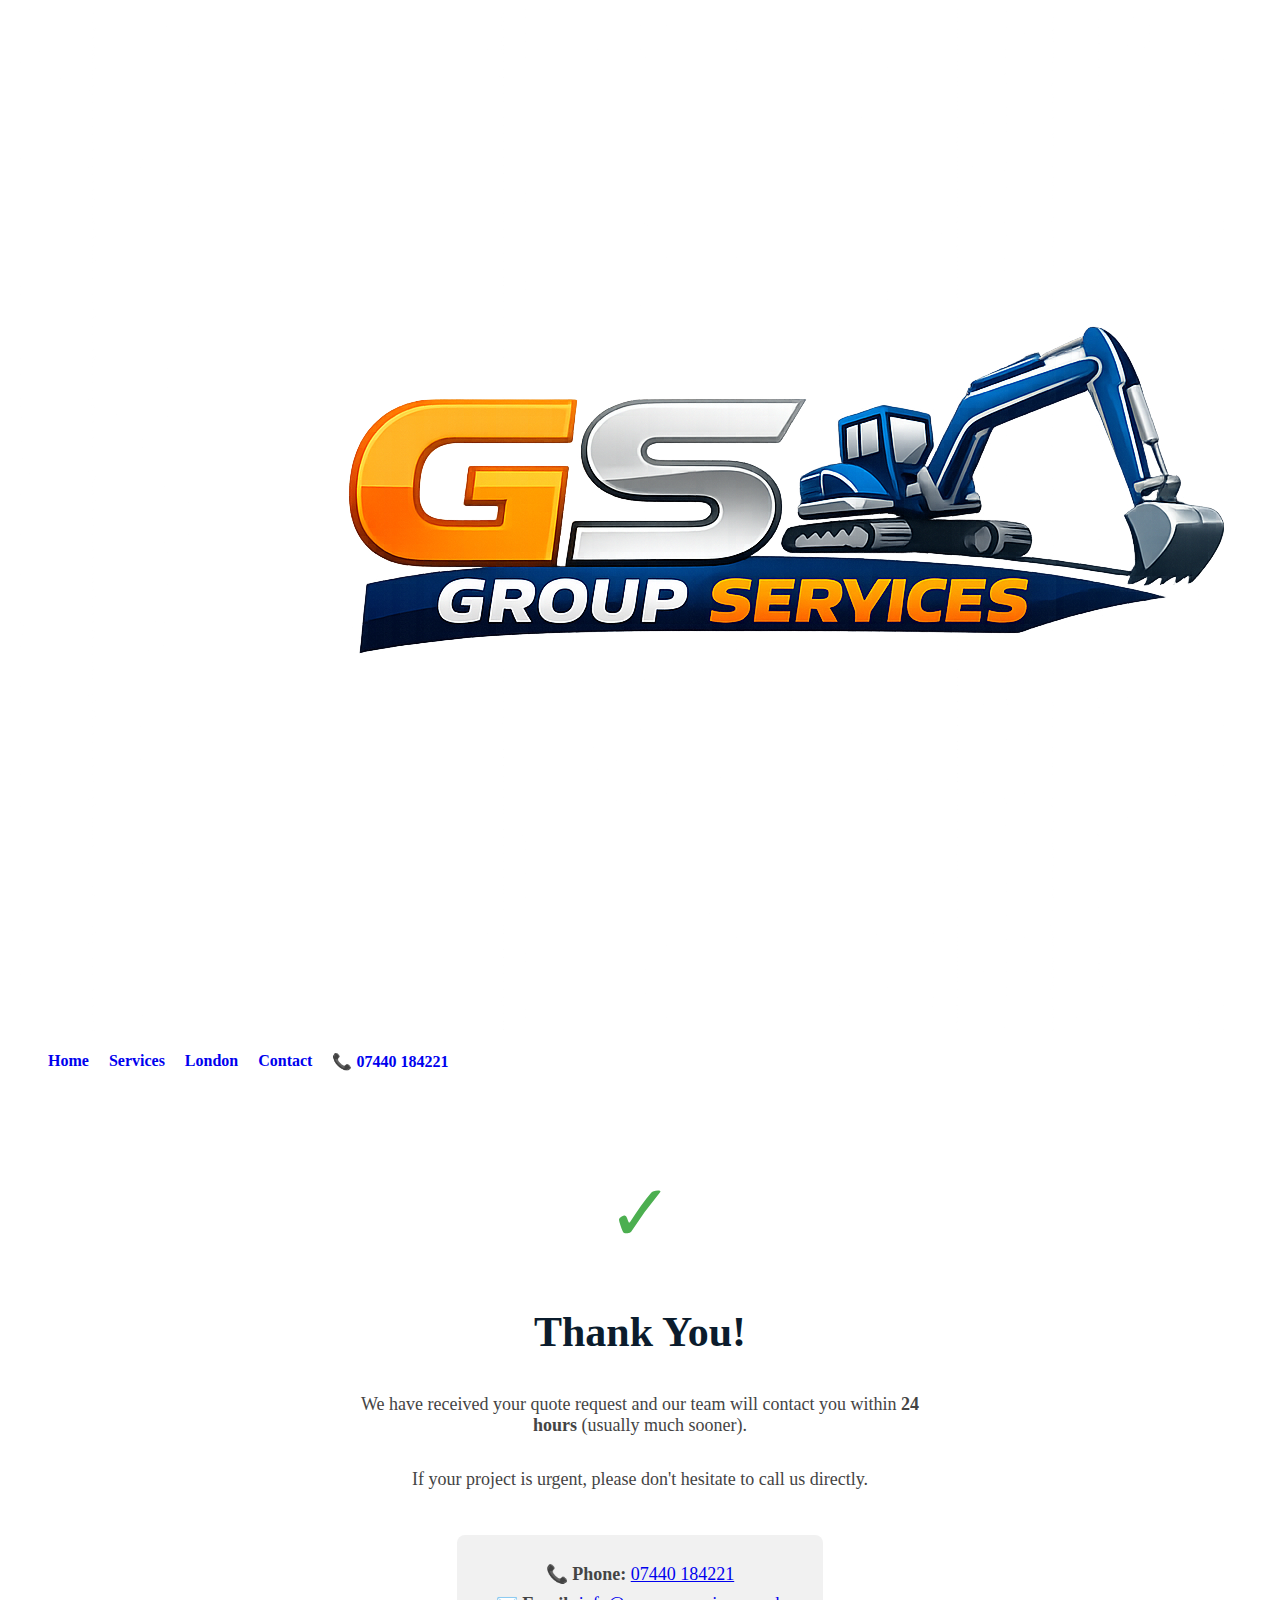
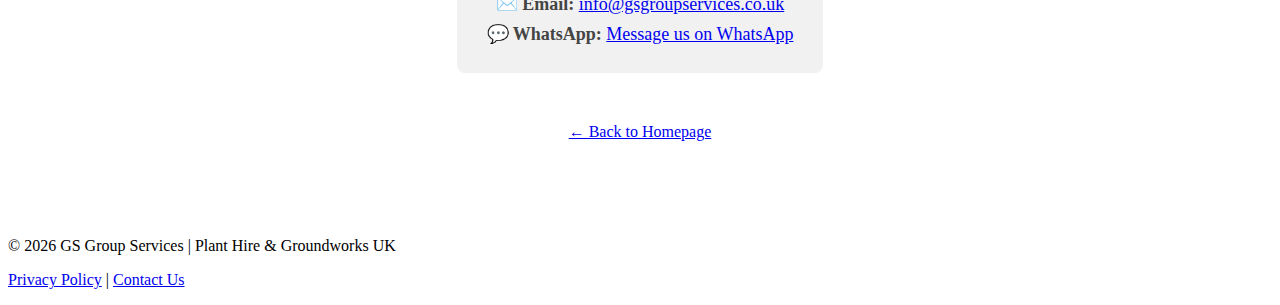
<file: thank-you.html>
<!DOCTYPE html>
<html lang="en">
<head>
  <meta charset="UTF-8">

  <title>Thank You | GS Group Services</title>

  <meta name="description" content="Thank you for contacting GS Group Services. We have received your quote request and will respond shortly.">

  <meta name="viewport" content="width=device-width, initial-scale=1.0">
  <meta name="robots" content="noindex, nofollow">

  <link rel="stylesheet" href="css/style.css">
  <link rel="icon" type="image/png" href="images/favicon.png">

  <style>
    .thank-you-section {
      text-align: center;
      padding: 80px 20px;
      min-height: 60vh;
      display: flex;
      flex-direction: column;
      justify-content: center;
      align-items: center;
    }
    .thank-you-section h1 {
      color: #0b1c2d;
      font-size: 42px;
      margin-bottom: 20px;
    }
    .thank-you-section .checkmark {
      font-size: 80px;
      color: #4CAF50;
      margin-bottom: 20px;
    }
    .thank-you-section p {
      font-size: 18px;
      max-width: 600px;
      margin-bottom: 15px;
      color: #444;
    }
    .thank-you-section .contact-info {
      background: #f1f1f1;
      padding: 20px 30px;
      border-radius: 8px;
      margin: 30px 0;
    }
    .thank-you-section .contact-info p {
      margin: 8px 0;
    }
    .thank-you-section .button {
      margin-top: 20px;
    }
  </style>
</head>

<body>

<header>
  <div class="logo">
    <a href="index.html">
      <img src="images/logo.png" alt="GS Group Services">
    </a>
  </div>

  <nav class="main-nav">
    <ul class="menu">
      <li><a href="index.html">Home</a></li>
      <li><a href="services.html">Services</a></li>
      <li><a href="london.html">London</a></li>
      <li><a href="contact.html">Contact</a></li>

      <li class="menu-contact phone">
        <a href="tel:+447440184221">📞 07440 184221</a>
      </li>
    </ul>
  </nav>
</header>

<!-- THANK YOU CONTENT -->
<section class="thank-you-section">
  <div class="checkmark">✓</div>
  
  <h1>Thank You!</h1>
  
  <p>
    We have received your quote request and our team will contact you
    within <strong>24 hours</strong> (usually much sooner).
  </p>
  
  <p>
    If your project is urgent, please don't hesitate to call us directly.
  </p>

  <div class="contact-info">
    <p><strong>📞 Phone:</strong> <a href="tel:+447440184221">07440 184221</a></p>
    <p><strong>✉️ Email:</strong> <a href="mailto:info@gsgroupservices.co.uk">info@gsgroupservices.co.uk</a></p>
    <p><strong>💬 WhatsApp:</strong> <a href="https://wa.me/447459672693" target="_blank" rel="noopener">Message us on WhatsApp</a></p>
  </div>

  <a href="index.html" class="button">← Back to Homepage</a>
</section>

<footer>
  <div class="footer-content">
    <p>© 2026 GS Group Services | Plant Hire & Groundworks UK</p>
    <p><a href="privacy.html">Privacy Policy</a> | <a href="contact.html">Contact Us</a></p>
  </div>
</footer>

</body>
</html>
</file>
<file: css/style.css>
/* MEGA MENU */
.main-nav ul {
  list-style: none;
  display: flex;
  gap: 20px;
}

.main-nav a {
  text-decoration: none;
  font-weight: 600;
}

.has-mega {
  position: relative;
}

.mega-menu {
  display: none;
  position: absolute;
  top: 100%;
  left: 0;
  background: #fff;
  padding: 30px;
  grid-template-columns: repeat(3, 1fr);
  gap: 40px;
  box-shadow: 0 10px 30px rgba(0,0,0,0.15);
  z-index: 1000;
}

.has-mega:hover .mega-menu {
  display: grid;
}

.mega-column h4 {
  margin-bottom: 10px;
}

.mega-column ul {
  padding: 0;
}

.mega-column li {
  margin-bottom: 8px;
}
</file>
